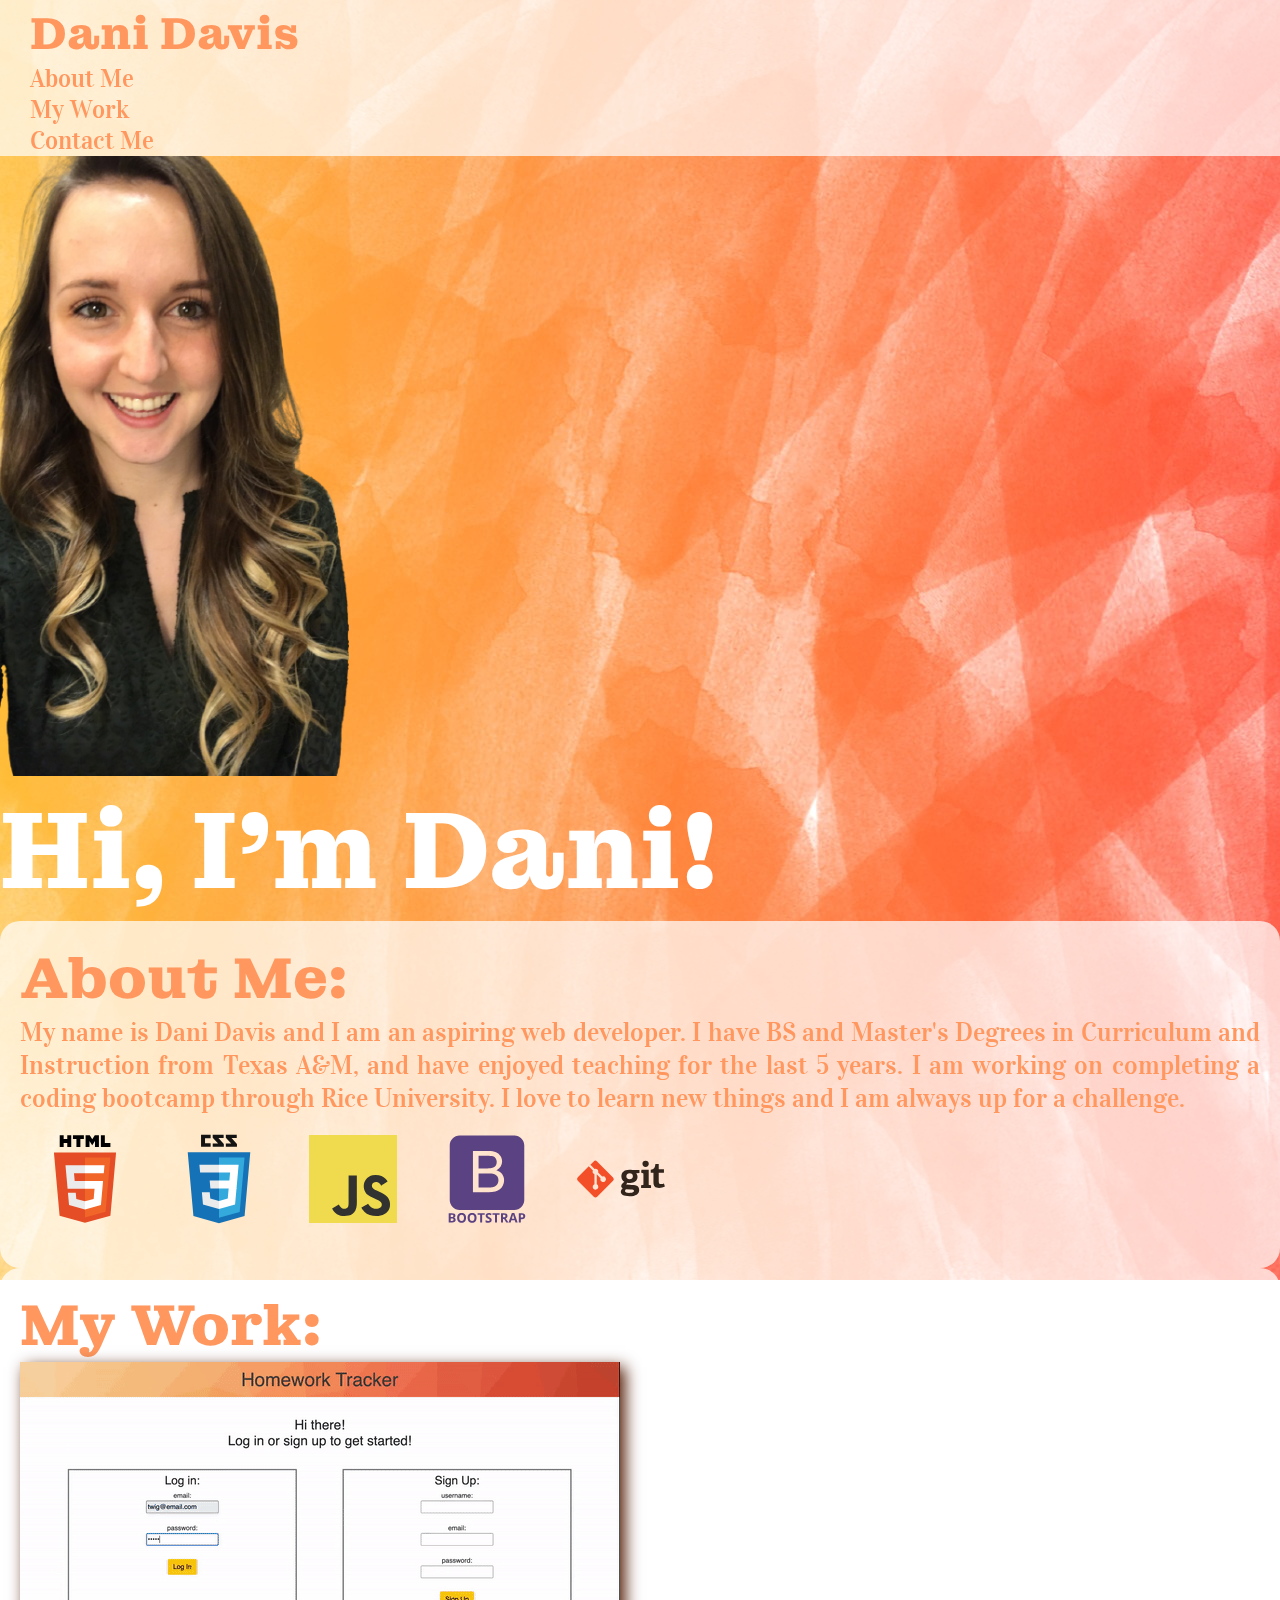
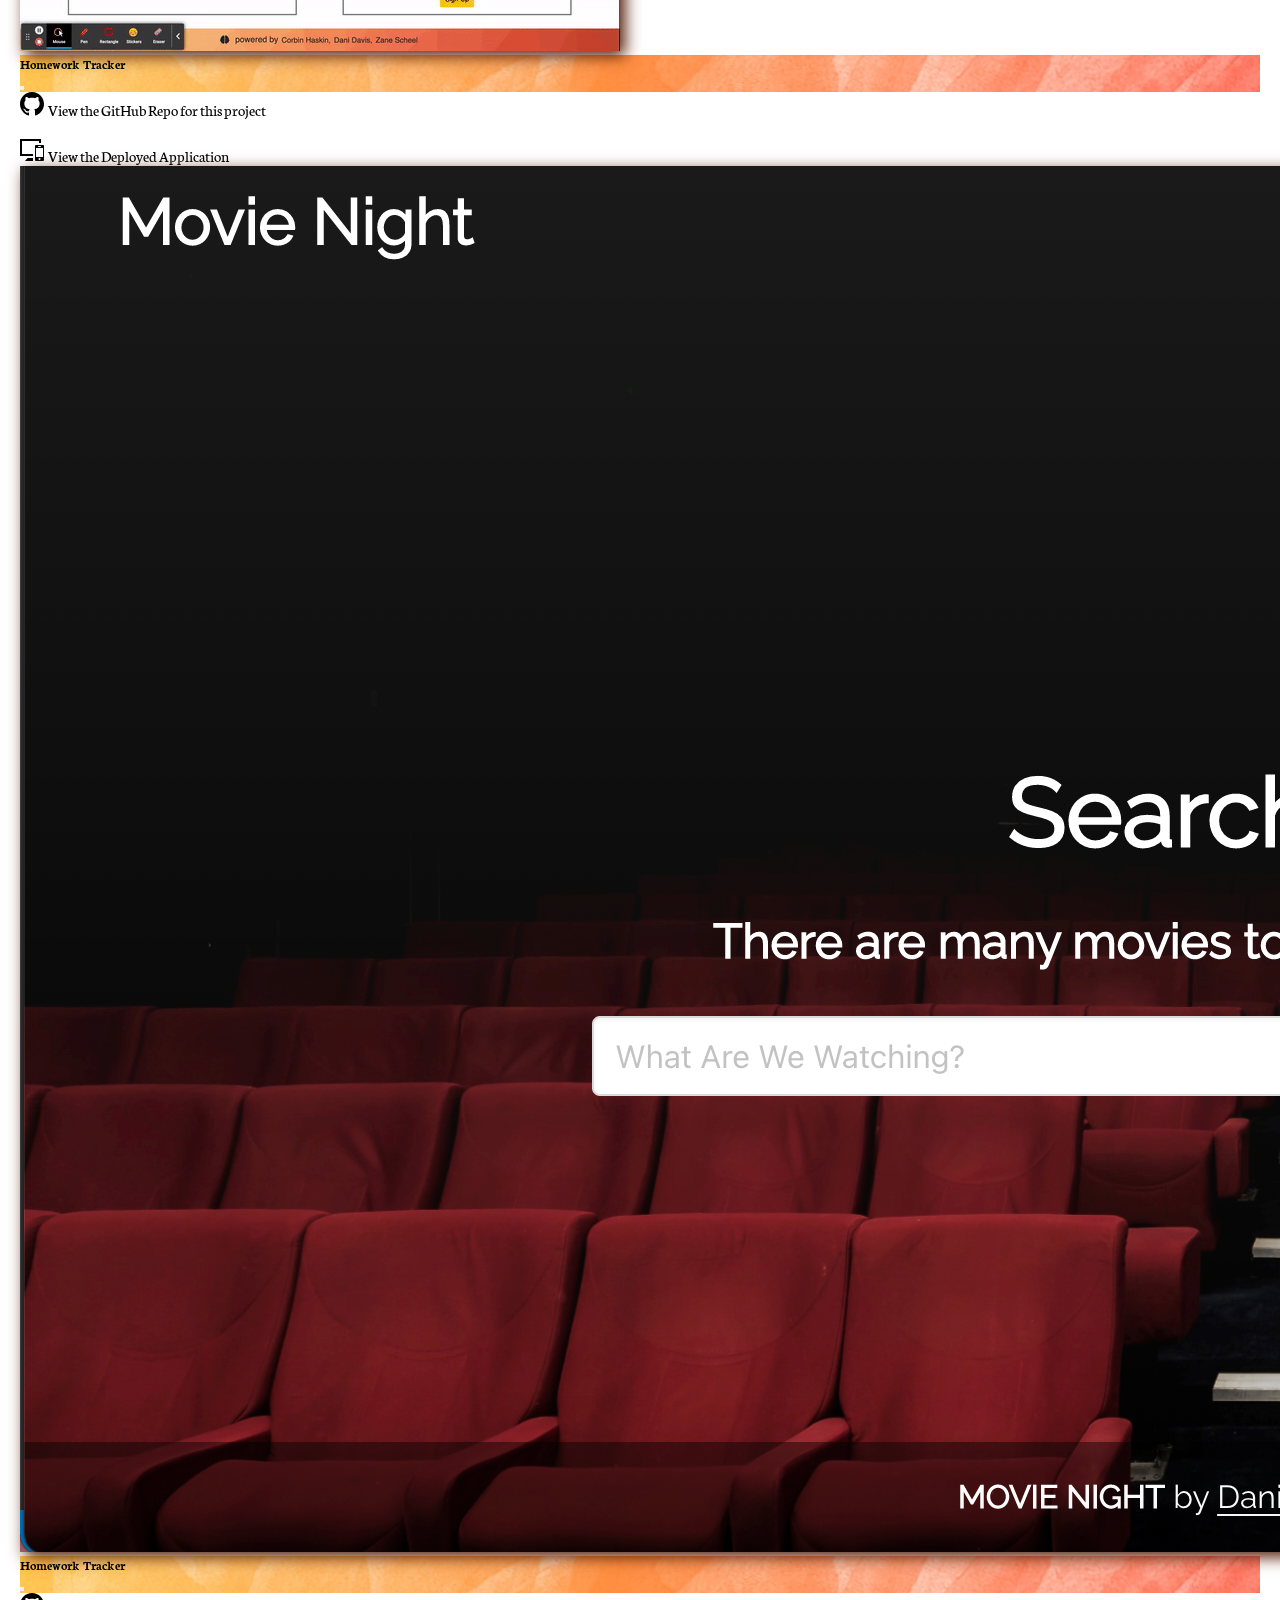
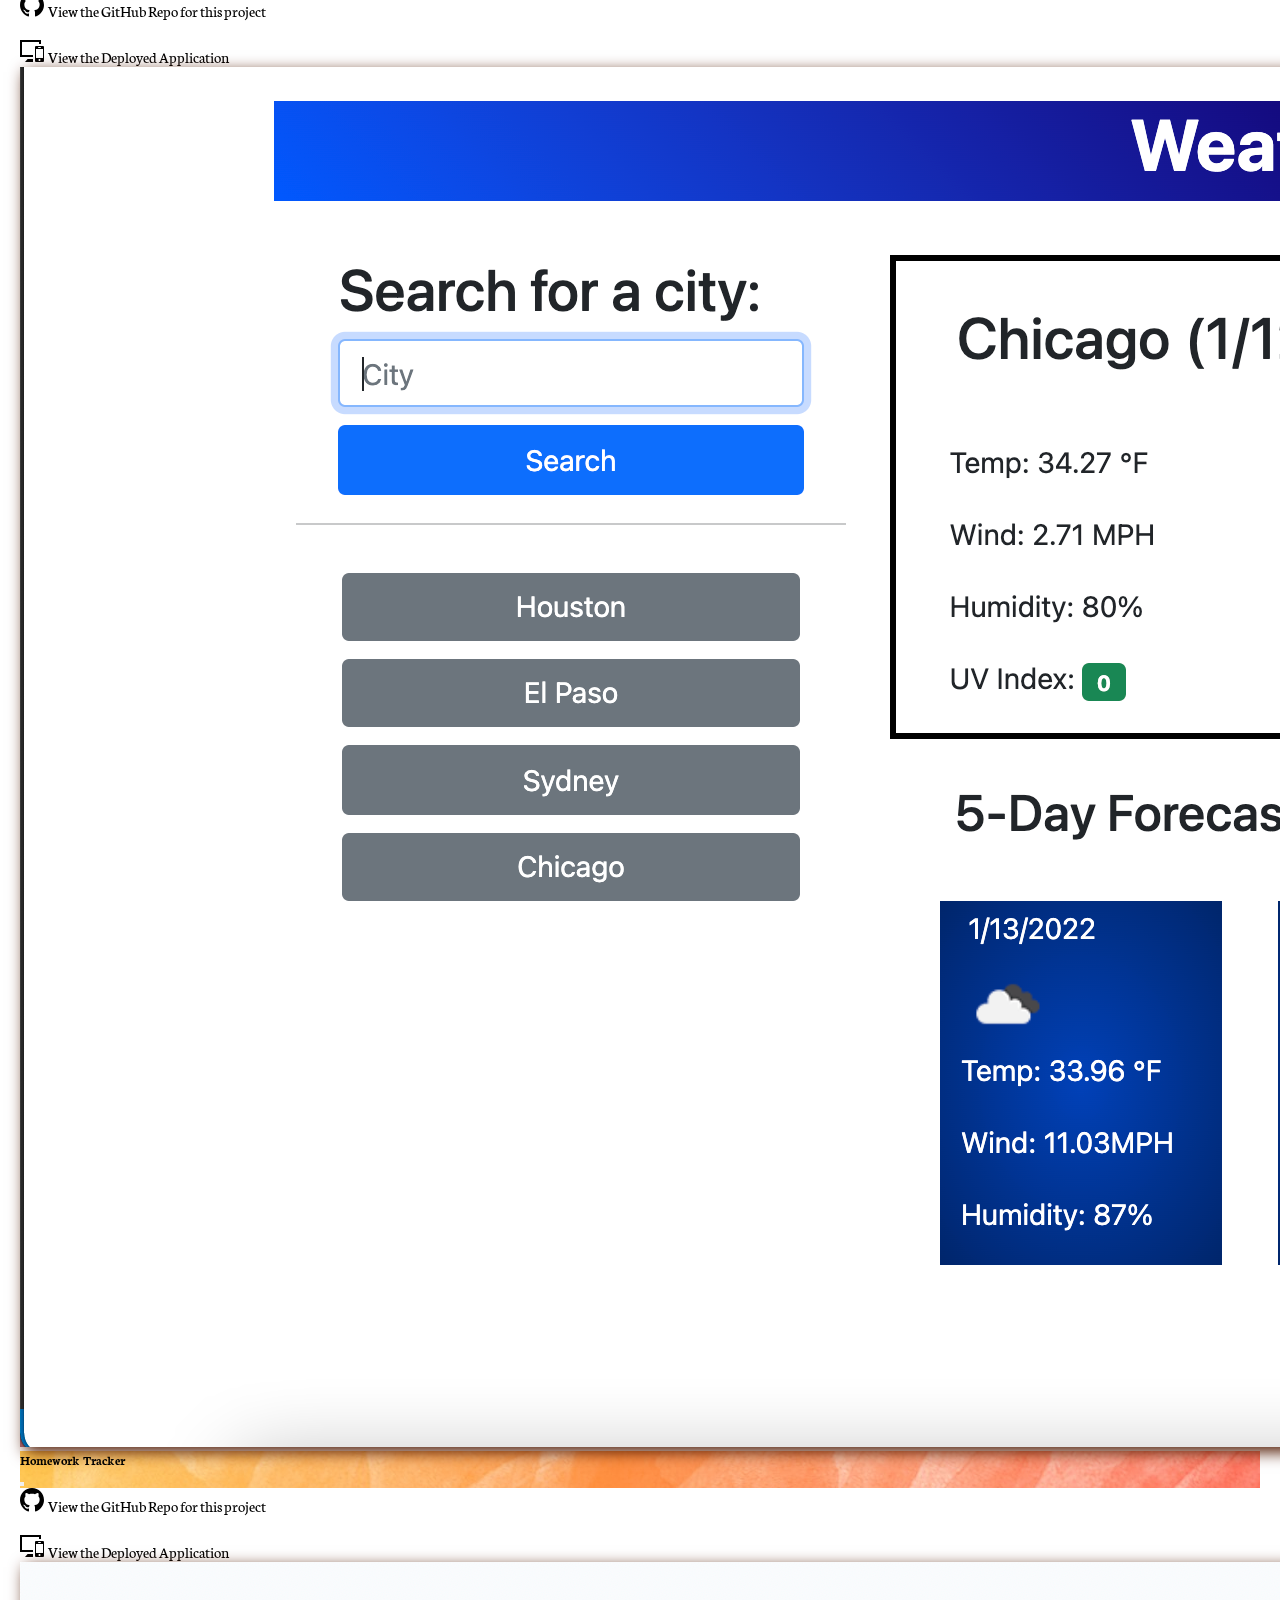
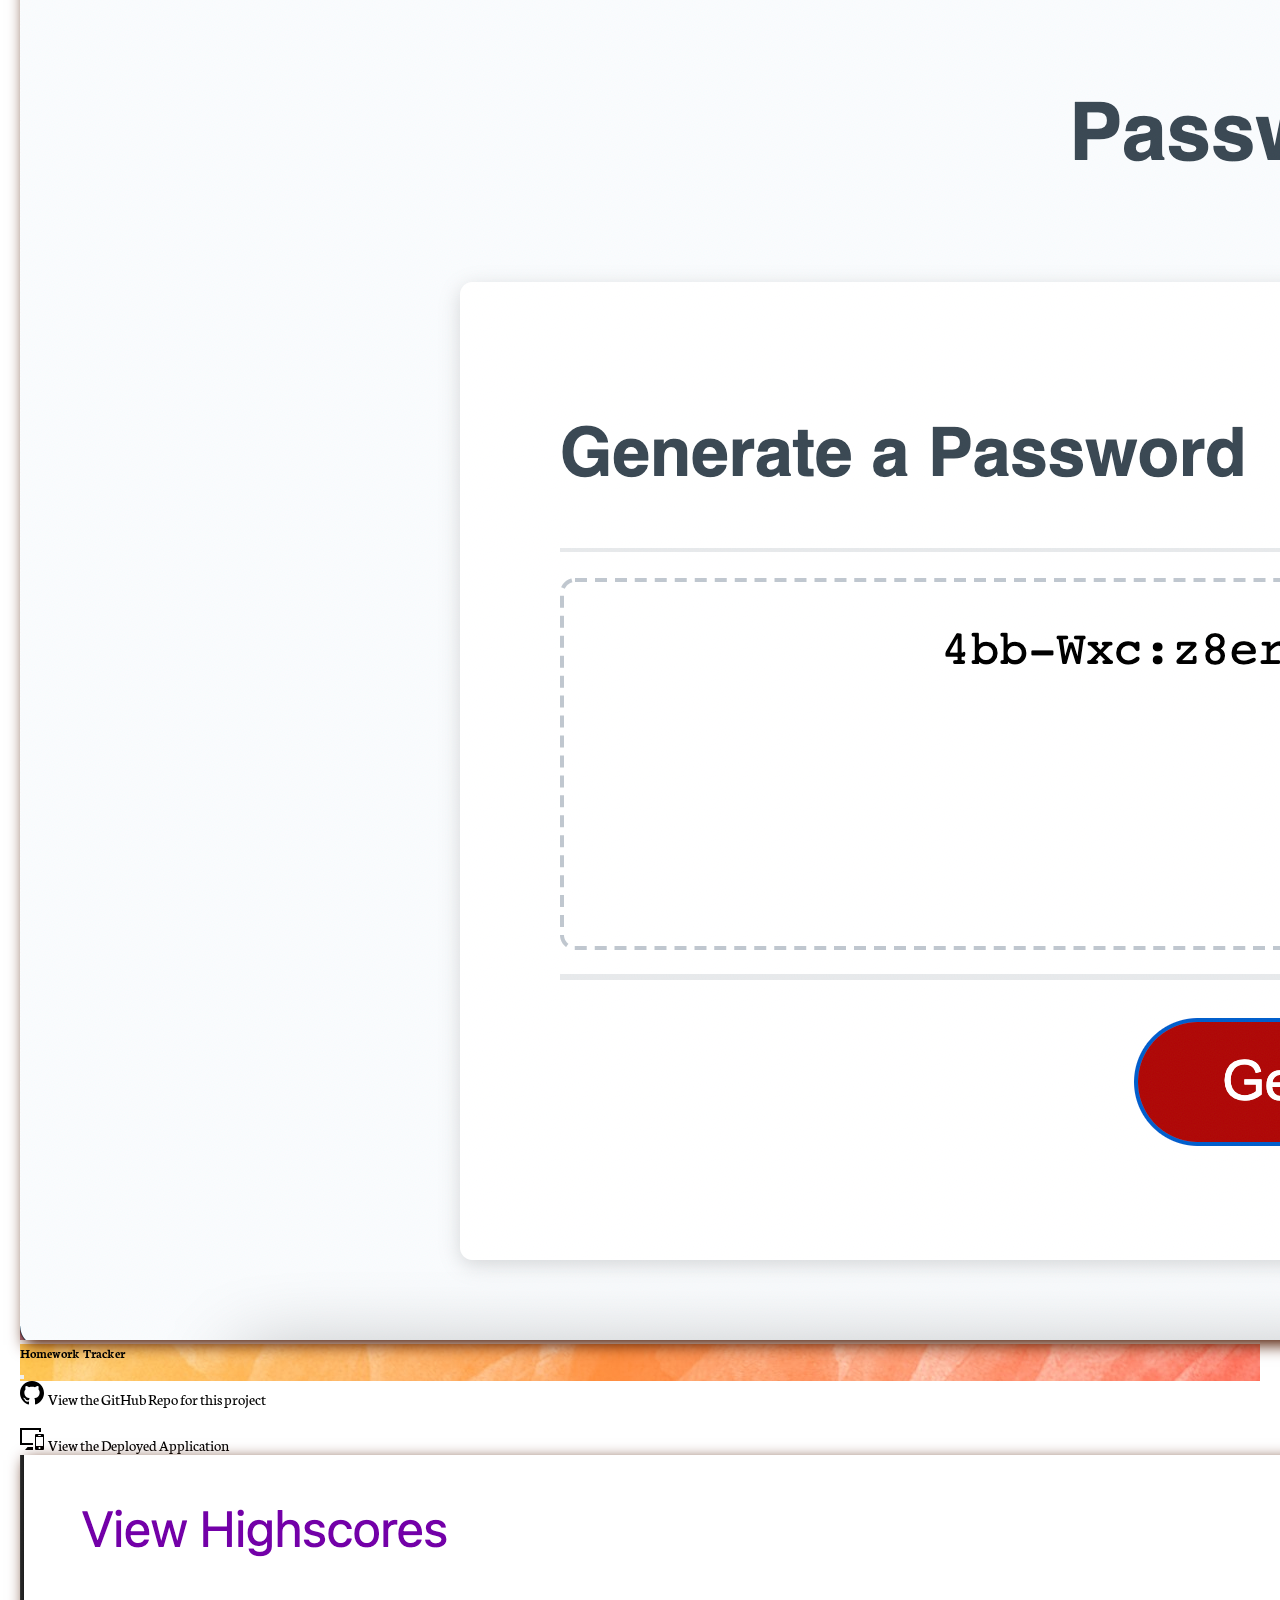
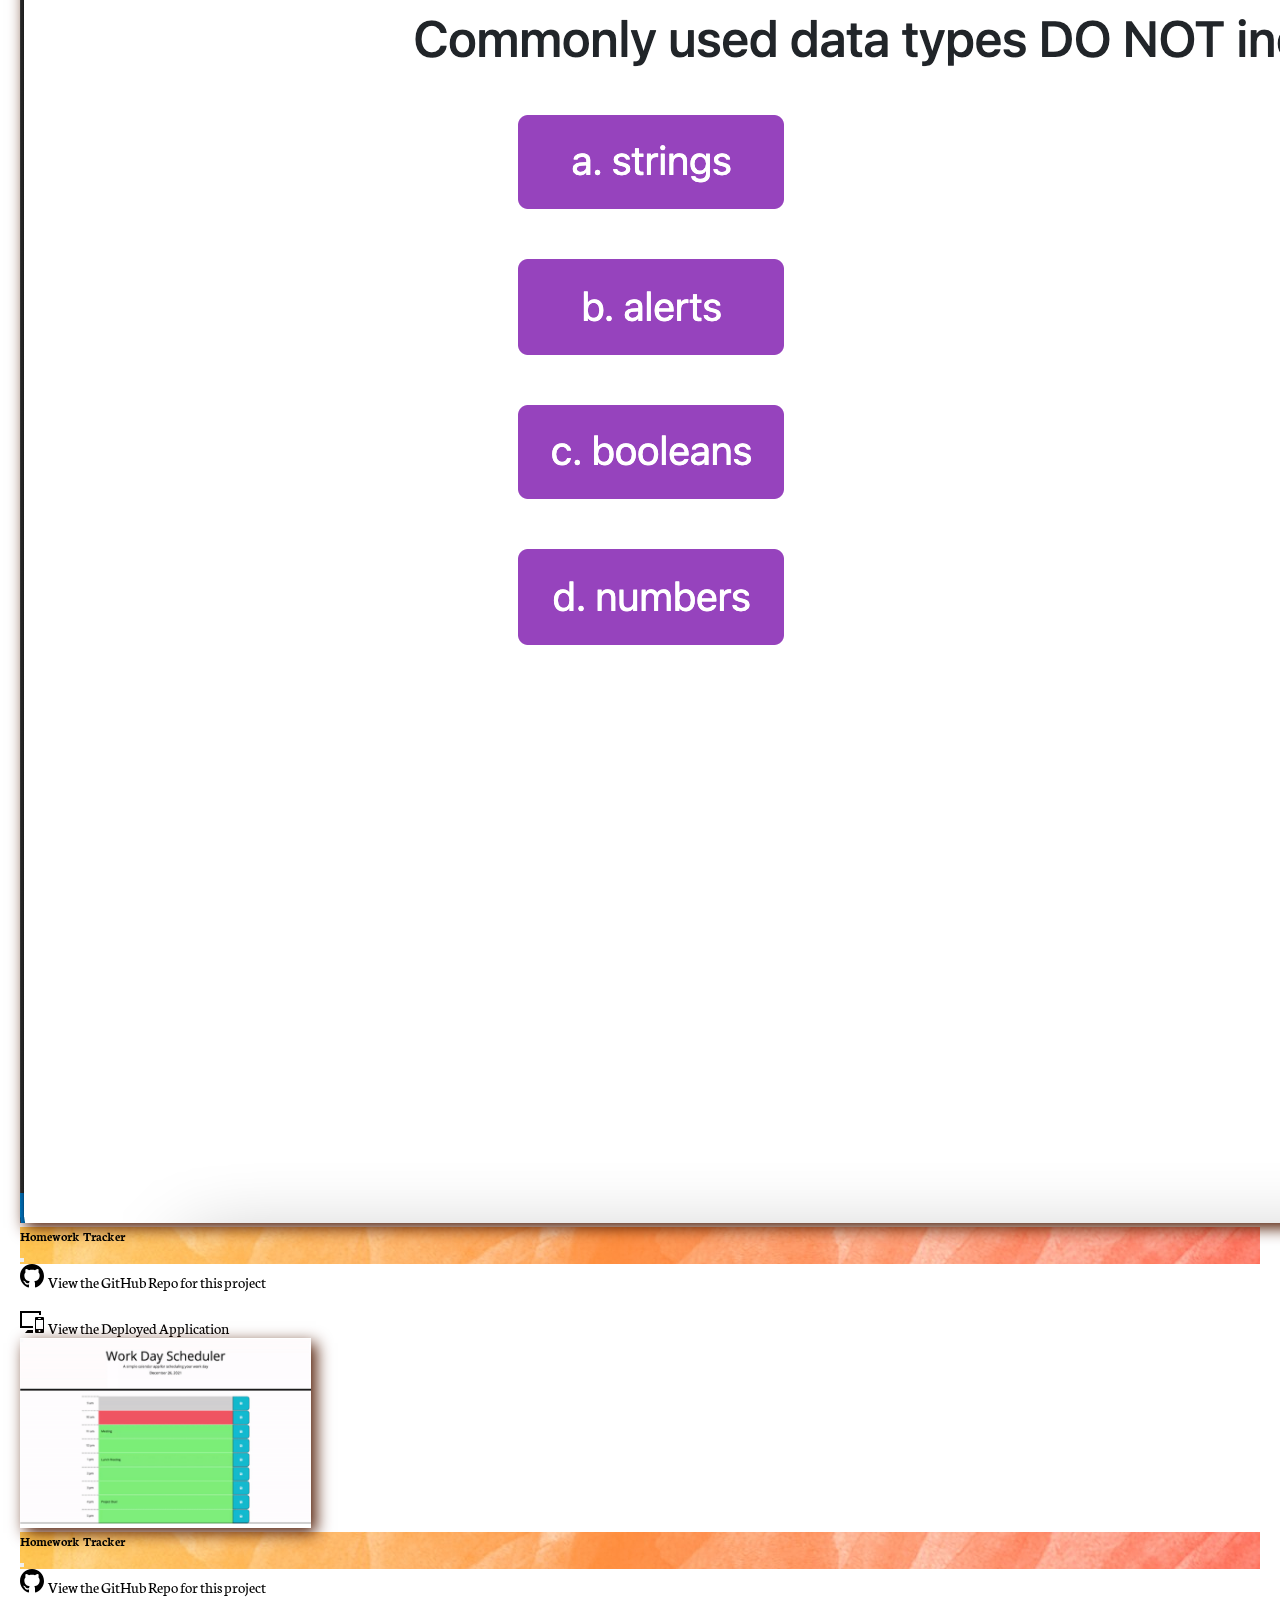
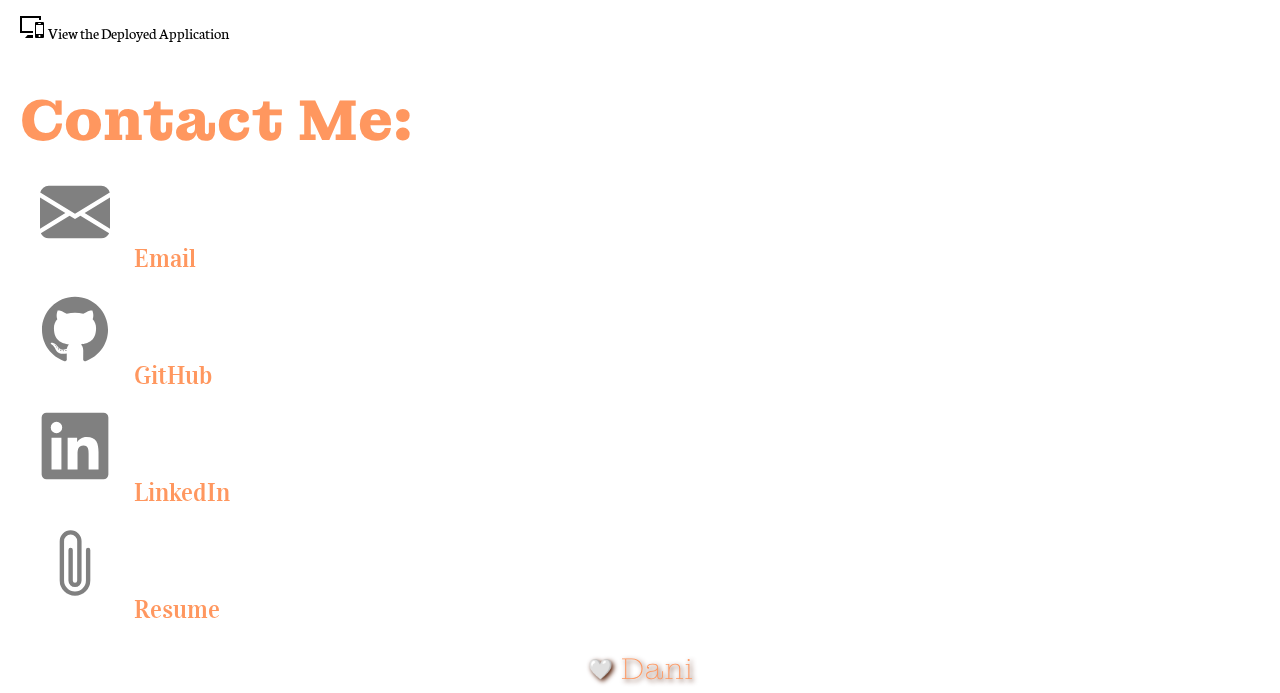
<file: index.html>
<!DOCTYPE html>
<html lang="en">

<head>
    <meta charset="UTF-8" />
    <meta name="viewport" content="width=device-width, initial-scale=1, minimum-scale=1" />
    <link rel="preconnect" href="https://fonts.googleapis.com">
    <link rel="preconnect" href="https://fonts.gstatic.com" crossorigin>
    <link
        href="https://fonts.googleapis.com/css2?family=Montagu+Slab:wght@500&family=Neuton:wght@300&family=Vidaloka&display=swap"
        rel="stylesheet">
    <link href="https://cdn.jsdelivr.net/npm/bootstrap@5.1.3/dist/css/bootstrap.min.css" rel="stylesheet"
        integrity="sha384-1BmE4kWBq78iYhFldvKuhfTAU6auU8tT94WrHftjDbrCEXSU1oBoqyl2QvZ6jIW3" crossorigin="anonymous">
    <link rel="stylesheet" href="./assets/css/new-styles.css">
    <title>Dani Davis</title>
</head>

<body>
    <img src="./assets/images/new-portfolio-bg.jpeg" alt="" class="bg" />

    <!--HEADER-->
    <header class="">
        <!--main page link-->
        <div class="navbar align-items-center" id="nav-bar">
            <h1 class="nav-item">
                <a href="./index.html" class="navbar-brand">Dani Davis</a>
            </h1>
            <!--page navigation links-->
            <nav>
                <ul class="nav justify-content-center">
                    <li class="nav-item">
                        <a href="#about-me-section" class="nav-link">About Me</a>
                    </li>
                    <li class="nav-item">
                        <a href="#my-work-section" class="nav-link">My Work</a>
                    </li>
                    <li class="nav-item">
                        <a href="#contact-me-section" class="nav-link">Contact Me</a>
                    </li>
                </ul>
            </nav>
        </div>
    </header>
    <!--end header and navigation-->


    <div class="container" id="intro-section">
        <div class="row justify-content-center">
            <div class="col-4 d-flex align-items-center justify-content-center" id="img-container">
                <img class="img-fluid" src="./assets/images/new-hero-img.png" alt="Dani's Photo" />
            </div>
            <div class="col-8 d-flex align-items-center justify-content-center" id="img-text">
                <h1>Hi, I'm Dani!</h1>
            </div>
        </div>
    </div>
    <div class="container" id="about-me-section">
        <div class="row justify-content-center about-me-row">
            <div class="col-11 mt-5">
                <div class="container">
                    <div class="row" id="about-me-content">
                        <h2 class="text-center">About Me:</h2>
                        <p class="col-12">
                            My name is Dani Davis and I am an aspiring web developer. I have BS and Master's Degrees in
                            Curriculum and Instruction from Texas A&M, and have enjoyed teaching for the last 5 years. I
                            am working on completing a coding bootcamp through Rice University. I love to learn new
                            things and I am always up for a challenge.
                        </p>

                        <div class="col-12 d-flex justify-content-center">

                            <svg viewBox="0 0 128 128">
                                <path fill="#E44D26"
                                    d="M27.854 116.354l-8.043-90.211h88.378l-8.051 90.197-36.192 10.033z"></path>
                                <path fill="#F16529" d="M64 118.704l29.244-8.108 6.881-77.076H64z"></path>
                                <path fill="#EBEBEB"
                                    d="M64 66.978H49.359l-1.01-11.331H64V44.583H36.257l.264 2.969 2.72 30.489H64zm0 28.733l-.049.013-12.321-3.328-.788-8.823H39.735l1.55 17.372 22.664 6.292.051-.015z">
                                </path>
                                <path
                                    d="M28.034 1.627h5.622v5.556H38.8V1.627h5.623v16.822H38.8v-5.633h-5.143v5.633h-5.623V1.627zm23.782 5.579h-4.95V1.627h15.525v5.579h-4.952v11.243h-5.623V7.206zm13.039-5.579h5.862l3.607 5.911 3.603-5.911h5.865v16.822h-5.601v-8.338l-3.867 5.981h-.098l-3.87-5.981v8.338h-5.502V1.627zm21.736 0h5.624v11.262h7.907v5.561H86.591V1.627z">
                                </path>
                                <path fill="#fff"
                                    d="M63.962 66.978v11.063h13.624L76.302 92.39l-12.34 3.331v11.51l22.682-6.286.166-1.87 2.6-29.127.27-2.97h-2.982zm0-22.395v11.064h26.725l.221-2.487.505-5.608.265-2.969z">
                                </path>
                            </svg>
                            <svg viewBox="0 0 128 128">
                                <path fill="#131313"
                                    d="M89.234 5.856H81.85l7.679 8.333v3.967H73.713v-4.645h7.678l-7.678-8.333V1.207h15.521v4.649zm-18.657 0h-7.384l7.679 8.333v3.967H55.055v-4.645h7.679l-7.679-8.333V1.207h15.522v4.649zm-18.474.19h-7.968v7.271h7.968v4.839H38.471V1.207h13.632v4.839z">
                                </path>
                                <path fill="#1572B6"
                                    d="M27.613 116.706l-8.097-90.813h88.967l-8.104 90.798-36.434 10.102-36.332-10.087z">
                                </path>
                                <path fill="#33A9DC" d="M64.001 119.072l29.439-8.162 6.926-77.591H64.001v85.753z">
                                </path>
                                <path fill="#fff"
                                    d="M64 66.22h14.738l1.019-11.405H64V43.677h27.929l-.267 2.988-2.737 30.692H64V66.22z">
                                </path>
                                <path fill="#EBEBEB"
                                    d="M64.067 95.146l-.049.014-12.404-3.35-.794-8.883H39.641l1.561 17.488 22.814 6.333.052-.015V95.146z">
                                </path>
                                <path fill="#fff"
                                    d="M77.792 76.886L76.45 91.802l-12.422 3.353v11.588l22.833-6.328.168-1.882 1.938-21.647H77.792z">
                                </path>
                                <path fill="#EBEBEB"
                                    d="M64.039 43.677v11.137H37.136l-.224-2.503-.507-5.646-.267-2.988h27.901zM64 66.221v11.138H51.753l-.223-2.503-.508-5.647-.267-2.988H64z">
                                </path>
                            </svg>
                            <svg viewBox="0 0 128 128">
                                <path fill="#F0DB4F" d="M1.408 1.408h125.184v125.185H1.408z"></path>
                                <path fill="#323330"
                                    d="M116.347 96.736c-.917-5.711-4.641-10.508-15.672-14.981-3.832-1.761-8.104-3.022-9.377-5.926-.452-1.69-.512-2.642-.226-3.665.821-3.32 4.784-4.355 7.925-3.403 2.023.678 3.938 2.237 5.093 4.724 5.402-3.498 5.391-3.475 9.163-5.879-1.381-2.141-2.118-3.129-3.022-4.045-3.249-3.629-7.676-5.498-14.756-5.355l-3.688.477c-3.534.893-6.902 2.748-8.877 5.235-5.926 6.724-4.236 18.492 2.975 23.335 7.104 5.332 17.54 6.545 18.873 11.531 1.297 6.104-4.486 8.08-10.234 7.378-4.236-.881-6.592-3.034-9.139-6.949-4.688 2.713-4.688 2.713-9.508 5.485 1.143 2.499 2.344 3.63 4.26 5.795 9.068 9.198 31.76 8.746 35.83-5.176.165-.478 1.261-3.666.38-8.581zM69.462 58.943H57.753l-.048 30.272c0 6.438.333 12.34-.714 14.149-1.713 3.558-6.152 3.117-8.175 2.427-2.059-1.012-3.106-2.451-4.319-4.485-.333-.584-.583-1.036-.667-1.071l-9.52 5.83c1.583 3.249 3.915 6.069 6.902 7.901 4.462 2.678 10.459 3.499 16.731 2.059 4.082-1.189 7.604-3.652 9.448-7.401 2.666-4.915 2.094-10.864 2.07-17.444.06-10.735.001-21.468.001-32.237z">
                                </path>
                            </svg>
                            <svg viewBox="0 0 128 128">
                                <path fill="#5B4282"
                                    d="M9.531 112.586h4.161c1.896 0 3.273.27 4.129.81.857.54 1.285 1.398 1.285 2.575 0 .799-.188 1.454-.563 1.966s-.874.82-1.496.924v.091c.848.189 1.459.543 1.834 1.061s.563 1.207.563 2.067c0 1.22-.44 2.171-1.322 2.854-.881.683-2.078 1.024-3.59 1.024H9.531v-13.372zm2.835 5.296h1.646c.768 0 1.325-.119 1.669-.356.345-.238.517-.631.517-1.18 0-.512-.187-.879-.562-1.102s-.968-.334-1.779-.334h-1.491v2.972zm0 2.25v3.485h1.848c.78 0 1.356-.149 1.729-.448s.558-.756.558-1.372c0-1.109-.793-1.665-2.378-1.665h-1.757zm21.886-.878c0 2.213-.549 3.915-1.646 5.104s-2.67 1.784-4.719 1.784-3.622-.595-4.719-1.784c-1.098-1.189-1.646-2.896-1.646-5.122s.55-3.925 1.651-5.099 2.678-1.761 4.733-1.761 3.626.592 4.715 1.774c1.087 1.183 1.631 2.885 1.631 5.104zm-9.758 0c0 1.494.283 2.619.851 3.375.567.756 1.414 1.134 2.542 1.134 2.262 0 3.393-1.503 3.393-4.509 0-3.012-1.125-4.518-3.375-4.518-1.128 0-1.979.379-2.552 1.139s-.859 1.885-.859 3.379zm24.667 0c0 2.213-.549 3.915-1.646 5.104s-2.67 1.784-4.719 1.784-3.622-.595-4.719-1.784c-1.098-1.189-1.646-2.896-1.646-5.122s.55-3.925 1.651-5.099 2.678-1.761 4.733-1.761 3.626.592 4.715 1.774c1.086 1.183 1.631 2.885 1.631 5.104zm-9.759 0c0 1.494.283 2.619.851 3.375.567.756 1.414 1.134 2.542 1.134 2.262 0 3.393-1.503 3.393-4.509 0-3.012-1.125-4.518-3.375-4.518-1.128 0-1.979.379-2.552 1.139s-.859 1.885-.859 3.379zm17.688 6.704h-2.835v-11.012h-3.631v-2.36h10.097v2.36H57.09v11.012zm13.581-3.713c0 1.208-.434 2.159-1.303 2.854-.869.695-2.078 1.043-3.626 1.043-1.427 0-2.689-.269-3.786-.805v-2.634c.902.402 1.666.686 2.291.851s1.196.247 1.715.247c.622 0 1.099-.119 1.431-.356.333-.238.499-.591.499-1.061 0-.262-.073-.495-.219-.7-.146-.204-.361-.401-.645-.59s-.861-.491-1.733-.905c-.817-.384-1.43-.753-1.838-1.107a4.158 4.158 0 01-.979-1.234c-.244-.47-.366-1.019-.366-1.646 0-1.183.401-2.113 1.203-2.79s1.91-1.015 3.325-1.015c.695 0 1.358.082 1.989.247.631.165 1.291.396 1.98.695l-.915 2.204c-.713-.292-1.303-.497-1.77-.613a5.69 5.69 0 00-1.376-.174c-.537 0-.948.125-1.235.375-.287.25-.43.576-.43.979 0 .25.058.468.174.654.116.186.3.366.553.54.253.174.852.486 1.797.938 1.25.598 2.107 1.197 2.57 1.797s.694 1.334.694 2.206zm7.583 3.713h-2.835v-11.012h-3.631v-2.36h10.097v2.36h-3.631v11.012zm8.524-5.131v5.131h-2.835v-13.372h3.896c1.817 0 3.161.331 4.033.992.872.662 1.308 1.667 1.308 3.014 0 .787-.216 1.486-.649 2.099s-1.046 1.093-1.838 1.44c2.012 3.006 3.323 4.948 3.933 5.826H91.48l-3.192-5.131h-1.51zm0-2.305h.915c.896 0 1.558-.149 1.985-.448s.64-.769.64-1.409c0-.634-.218-1.085-.654-1.354-.436-.268-1.111-.402-2.026-.402h-.86v3.613zm17.716 7.436l-.97-3.183h-4.875l-.97 3.183h-3.055l4.719-13.426h3.466l4.738 13.426h-3.053zm-1.647-5.561a1027.84 1027.84 0 01-1.514-4.893 13.862 13.862 0 01-.242-.896c-.201.78-.777 2.71-1.729 5.789h3.485zm15.622-3.64c0 1.439-.45 2.54-1.349 3.301-.899.763-2.178 1.144-3.837 1.144h-1.216v4.756h-2.835v-13.372h4.271c1.622 0 2.855.349 3.7 1.047.844.699 1.266 1.74 1.266 3.124zm-6.402 2.122H113c.872 0 1.524-.172 1.957-.517.433-.345.649-.846.649-1.504 0-.665-.182-1.156-.544-1.473-.363-.317-.932-.476-1.706-.476h-1.29v3.97zm-38.116-62.12c-1.983-.653-4.838-.759-8.565-.759H52v20h14.424c2.502 0 4.259-.249 5.271-.437 1.783-.318 3.274-.93 4.472-1.676 1.198-.744 2.183-1.869 2.955-3.293.771-1.424 1.158-3.087 1.158-4.951 0-2.184-.559-3.98-1.677-5.59-1.117-1.611-2.668-2.642-4.652-3.294zm-2.056-8.612c1.97-.586 3.455-1.646 4.452-3.003.999-1.357 1.498-3.103 1.498-5.154 0-1.943-.466-3.675-1.398-5.154-.932-1.478-2.263-2.481-3.992-3.027-1.732-.544-4.7-.809-8.906-.809H52v18h12.507c3.435 0 5.897-.399 7.388-.853zM117 16.126C117 8.324 110.675 2 102.873 2H25.127C17.325 2 11 8.324 11 16.126v77.748C11 101.676 17.325 108 25.127 108h77.746c7.802 0 14.127-6.324 14.127-14.126V16.126zM86.57 73.27c-1.157 2.356-2.589 4.173-4.292 5.451-1.704 1.277-3.841 2.446-6.41 3.098A38.022 38.022 0 0166.424 83H44V24h22.065c4.473 0 8.059.62 10.761 1.804 2.703 1.185 4.818 3.021 6.351 5.483 1.53 2.463 2.296 5.046 2.296 7.735 0 2.502-.68 4.861-2.036 7.071-1.358 2.21-3.408 3.995-6.15 5.352 3.54 1.038 6.263 2.811 8.166 5.313 1.903 2.503 2.855 5.458 2.855 8.866-.001 2.742-.579 5.291-1.738 7.646z">
                                </path>
                            </svg>
                            <svg viewBox="0 0 128 128">
                                <path fill="#31251C"
                                    d="M76.397 55.676c-2.737 0-4.775 1.344-4.775 4.579 0 2.437 1.343 4.129 4.628 4.129 2.784 0 4.676-1.641 4.676-4.23 0-2.934-1.693-4.478-4.529-4.478zm-5.471 22.84c-.648.795-1.294 1.64-1.294 2.637 0 1.989 2.536 2.587 6.021 2.587 2.885 0 6.816-.202 6.816-2.885 0-1.595-1.892-1.693-4.281-1.843l-7.262-.496zm14.725-22.69c.895 1.145 1.842 2.737 1.842 5.026 0 5.522-4.329 8.756-10.597 8.756-1.594 0-3.037-.198-3.932-.447l-1.642 2.637 4.875.297c8.608.549 13.682.798 13.682 7.413 0 5.723-5.024 8.955-13.682 8.955-9.006 0-12.438-2.289-12.438-6.218 0-2.24.996-3.431 2.737-5.076-1.643-.694-2.189-1.937-2.189-3.281 0-1.095.547-2.09 1.443-3.036.896-.944 1.891-1.891 3.084-2.985-2.438-1.194-4.278-3.781-4.278-7.464 0-5.721 3.781-9.65 11.393-9.65 2.14 0 3.435.197 4.578.498h9.703v4.228l-4.579.347zm13.332-9.04c-2.837 0-4.479-1.643-4.479-4.48 0-2.833 1.642-4.377 4.479-4.377 2.886 0 4.527 1.543 4.527 4.377.001 2.837-1.641 4.48-4.527 4.48zm-6.42 29.9v-3.929l2.539-.348c.696-.1.795-.249.795-.997V56.785c0-.546-.148-.896-.647-1.044l-2.687-.946.547-4.028h10.301v20.646c0 .798.048.896.796.997l2.538.348v3.929H92.563v-.001zm33.857-1.93c-2.141 1.043-5.274 1.99-8.112 1.99-5.92 0-8.158-2.386-8.158-8.011V55.7c0-.297 0-.497-.399-.497h-3.482v-4.428c4.38-.499 6.12-2.688 6.667-8.111h4.728v7.067c0 .347 0 .498.398.498h7.015v4.975h-7.413v11.89c0 2.935.697 4.079 3.383 4.079 1.395 0 2.836-.347 4.03-.795l1.343 4.378z">
                                </path>
                                <path fill="#F34F29"
                                    d="M52.7 61.7L29.951 38.952a3.355 3.355 0 00-4.744 0l-4.724 4.724 5.991 5.992a3.983 3.983 0 014.1.956 3.988 3.988 0 01.947 4.125l5.775 5.775a3.988 3.988 0 014.125 6.593 3.992 3.992 0 01-6.516-4.342l-5.386-5.386-.001 14.174a3.992 3.992 0 011.056 6.401 3.993 3.993 0 11-4.339-6.518V57.141a3.99 3.99 0 01-2.167-5.236l-5.906-5.908L2.563 61.595a3.356 3.356 0 000 4.747L25.312 89.09a3.357 3.357 0 004.746 0L52.7 66.446a3.355 3.355 0 000-4.746z">
                                </path>
                                <path fill="none" d="M1.58 37.928h124.84v52.143H1.58z"></path>
                            </svg>
                        </div>

                    </div>
                </div>
            </div>
        </div>
    </div>
    <div class="container mt-5" id="my-work-section">
        <div class="row justify-content-center my-work-row">
            <div class="col-11 mt-5">
                <div id="my-work-content">
                    <h2 class="text-center">My Work:</h2>
                    <div class="container">
                        <div class="row justify-content-center m-5 my-work-img-container">
                            <div class="col-7 d-flex justify-content-center my-work-img">
                                <a data-bs-toggle="modal" data-bs-target="#homeworkTrackerModal">
                                    <img class="img-fluid rounded-3" src="./assets/images/homework-tracker.gif" />
                                </a>
                            </div>
                            <div class="modal fade" id="homeworkTrackerModal" tabindex="-1" aria-hidden="true">
                                <div class="modal-dialog modal-dialog-centered">
                                    <div class="modal-content">
                                        <div class="modal-header">
                                            <h5 class="modal-title" id="exampleModalLabel">Homework Tracker</h5>
                                            <button type="button" class="btn-close" data-bs-dismiss="modal"
                                                aria-label="Close"></button>
                                        </div>
                                        <div class="modal-body p-4">
                                            <svg class="m-2" xmlns="http://www.w3.org/2000/svg" width="24" height="24"
                                                viewBox="0 0 24 24">
                                                <path
                                                    d="M12 0c-6.626 0-12 5.373-12 12 0 5.302 3.438 9.8 8.207 11.387.599.111.793-.261.793-.577v-2.234c-3.338.726-4.033-1.416-4.033-1.416-.546-1.387-1.333-1.756-1.333-1.756-1.089-.745.083-.729.083-.729 1.205.084 1.839 1.237 1.839 1.237 1.07 1.834 2.807 1.304 3.492.997.107-.775.418-1.305.762-1.604-2.665-.305-5.467-1.334-5.467-5.931 0-1.311.469-2.381 1.236-3.221-.124-.303-.535-1.524.117-3.176 0 0 1.008-.322 3.301 1.23.957-.266 1.983-.399 3.003-.404 1.02.005 2.047.138 3.006.404 2.291-1.552 3.297-1.23 3.297-1.23.653 1.653.242 2.874.118 3.176.77.84 1.235 1.911 1.235 3.221 0 4.609-2.807 5.624-5.479 5.921.43.372.823 1.102.823 2.222v3.293c0 .319.192.694.801.576 4.765-1.589 8.199-6.086 8.199-11.386 0-6.627-5.373-12-12-12z" />
                                            </svg>
                                            <a href="https://github.com/DaniDelia253/homework-tracker"
                                                target="_blank">View the GitHub Repo for this project</a>
                                            <br>
                                            <br>
                                            <svg class="m-2" width="24" height="24" xmlns="http://www.w3.org/2000/svg"
                                                fill-rule="evenodd" clip-rule="evenodd">
                                                <path
                                                    d="M24 8.2c0-.318-.126-.623-.351-.849-.226-.225-.531-.351-.849-.351h-6.6c-.318 0-.623.126-.849.351-.225.226-.351.531-.351.849v13.6c0 .318.126.623.351.849.226.225.531.351.849.351h6.6c.318 0 .623-.126.849-.351.225-.226.351-.531.351-.849v-13.6zm-11 14.8h-8l2.599-3h5.401v3zm6.5-1c-.553 0-1-.448-1-1s.447-1 1-1c.552 0 .999.448.999 1s-.447 1-.999 1zm3.5-3v-9.024h-7v9.024h7zm-2-14h-2v-2h-17v13h11v2h-13v-17h21v4zm-.5 4c.276 0 .5-.224.5-.5s-.224-.5-.5-.5h-2c-.276 0-.5.224-.5.5s.224.5.5.5h2z" />
                                            </svg>
                                            <a href="https://quiet-island-37482.herokuapp.com/login"
                                                target="_blank">View the Deployed Application</a>
                                        </div>

                                    </div>
                                </div>
                            </div>
                        </div>
                        <div class="row justify-content-center m-5 my-work-img-container">
                            <div class="col-7 d-flex justify-content-center my-work-img">
                                <a data-bs-toggle="modal" data-bs-target="#movieNightModal">
                                    <img class="img-fluid rounded-3" src="./assets/images/screenshot-movie-night.png" />
                                </a>
                            </div>
                            <div class="modal fade" id="movieNightModal" tabindex="-1" aria-hidden="true">
                                <div class="modal-dialog modal-dialog-centered">
                                    <div class="modal-content">
                                        <div class="modal-header">
                                            <h5 class="modal-title" id="exampleModalLabel">Homework Tracker</h5>
                                            <button type="button" class="btn-close" data-bs-dismiss="modal"
                                                aria-label="Close"></button>
                                        </div>
                                        <div class="modal-body p-4">
                                            <svg class="m-2" xmlns="http://www.w3.org/2000/svg" width="24" height="24"
                                                viewBox="0 0 24 24">
                                                <path
                                                    d="M12 0c-6.626 0-12 5.373-12 12 0 5.302 3.438 9.8 8.207 11.387.599.111.793-.261.793-.577v-2.234c-3.338.726-4.033-1.416-4.033-1.416-.546-1.387-1.333-1.756-1.333-1.756-1.089-.745.083-.729.083-.729 1.205.084 1.839 1.237 1.839 1.237 1.07 1.834 2.807 1.304 3.492.997.107-.775.418-1.305.762-1.604-2.665-.305-5.467-1.334-5.467-5.931 0-1.311.469-2.381 1.236-3.221-.124-.303-.535-1.524.117-3.176 0 0 1.008-.322 3.301 1.23.957-.266 1.983-.399 3.003-.404 1.02.005 2.047.138 3.006.404 2.291-1.552 3.297-1.23 3.297-1.23.653 1.653.242 2.874.118 3.176.77.84 1.235 1.911 1.235 3.221 0 4.609-2.807 5.624-5.479 5.921.43.372.823 1.102.823 2.222v3.293c0 .319.192.694.801.576 4.765-1.589 8.199-6.086 8.199-11.386 0-6.627-5.373-12-12-12z" />
                                            </svg>
                                            <a href="https://github.com/DaniDelia253/movie-night" target="_blank">View
                                                the GitHub Repo for this project</a>
                                            <br>
                                            <br>
                                            <svg class="m-2" width="24" height="24" xmlns="http://www.w3.org/2000/svg"
                                                fill-rule="evenodd" clip-rule="evenodd">
                                                <path
                                                    d="M24 8.2c0-.318-.126-.623-.351-.849-.226-.225-.531-.351-.849-.351h-6.6c-.318 0-.623.126-.849.351-.225.226-.351.531-.351.849v13.6c0 .318.126.623.351.849.226.225.531.351.849.351h6.6c.318 0 .623-.126.849-.351.225-.226.351-.531.351-.849v-13.6zm-11 14.8h-8l2.599-3h5.401v3zm6.5-1c-.553 0-1-.448-1-1s.447-1 1-1c.552 0 .999.448.999 1s-.447 1-.999 1zm3.5-3v-9.024h-7v9.024h7zm-2-14h-2v-2h-17v13h11v2h-13v-17h21v4zm-.5 4c.276 0 .5-.224.5-.5s-.224-.5-.5-.5h-2c-.276 0-.5.224-.5.5s.224.5.5.5h2z" />
                                            </svg>
                                            <a href="https://jaime-gg.github.io/project1/" target="_blank">View the
                                                Deployed Application</a>
                                        </div>

                                    </div>
                                </div>
                            </div>
                        </div>
                        <div class="row justify-content-around m-5 my-work-img-container">
                            <div class="col-5 d-flex justify-content-center my-work-img">
                                <a data-bs-toggle="modal" data-bs-target="#weatherDashboardModal">
                                    <img class="img-fluid rounded-3"
                                        src="./assets/images/screenshot-weather-dashboard.png" />
                                </a>
                            </div>
                            <div class="modal fade" id="weatherDashboardModal" tabindex="-1" aria-hidden="true">
                                <div class="modal-dialog modal-dialog-centered">
                                    <div class="modal-content">
                                        <div class="modal-header">
                                            <h5 class="modal-title" id="exampleModalLabel">Homework Tracker</h5>
                                            <button type="button" class="btn-close" data-bs-dismiss="modal"
                                                aria-label="Close"></button>
                                        </div>
                                        <div class="modal-body p-4">
                                            <svg class="m-2" xmlns="http://www.w3.org/2000/svg" width="24" height="24"
                                                viewBox="0 0 24 24">
                                                <path
                                                    d="M12 0c-6.626 0-12 5.373-12 12 0 5.302 3.438 9.8 8.207 11.387.599.111.793-.261.793-.577v-2.234c-3.338.726-4.033-1.416-4.033-1.416-.546-1.387-1.333-1.756-1.333-1.756-1.089-.745.083-.729.083-.729 1.205.084 1.839 1.237 1.839 1.237 1.07 1.834 2.807 1.304 3.492.997.107-.775.418-1.305.762-1.604-2.665-.305-5.467-1.334-5.467-5.931 0-1.311.469-2.381 1.236-3.221-.124-.303-.535-1.524.117-3.176 0 0 1.008-.322 3.301 1.23.957-.266 1.983-.399 3.003-.404 1.02.005 2.047.138 3.006.404 2.291-1.552 3.297-1.23 3.297-1.23.653 1.653.242 2.874.118 3.176.77.84 1.235 1.911 1.235 3.221 0 4.609-2.807 5.624-5.479 5.921.43.372.823 1.102.823 2.222v3.293c0 .319.192.694.801.576 4.765-1.589 8.199-6.086 8.199-11.386 0-6.627-5.373-12-12-12z" />
                                            </svg>
                                            <a href="https://github.com/DaniDelia253/weather-dashboard"
                                                target="_blank">View the GitHub Repo for this project</a>
                                            <br>
                                            <br>
                                            <svg class="m-2" width="24" height="24" xmlns="http://www.w3.org/2000/svg"
                                                fill-rule="evenodd" clip-rule="evenodd">
                                                <path
                                                    d="M24 8.2c0-.318-.126-.623-.351-.849-.226-.225-.531-.351-.849-.351h-6.6c-.318 0-.623.126-.849.351-.225.226-.351.531-.351.849v13.6c0 .318.126.623.351.849.226.225.531.351.849.351h6.6c.318 0 .623-.126.849-.351.225-.226.351-.531.351-.849v-13.6zm-11 14.8h-8l2.599-3h5.401v3zm6.5-1c-.553 0-1-.448-1-1s.447-1 1-1c.552 0 .999.448.999 1s-.447 1-.999 1zm3.5-3v-9.024h-7v9.024h7zm-2-14h-2v-2h-17v13h11v2h-13v-17h21v4zm-.5 4c.276 0 .5-.224.5-.5s-.224-.5-.5-.5h-2c-.276 0-.5.224-.5.5s.224.5.5.5h2z" />
                                            </svg>
                                            <a href="https://danidelia253.github.io/weather-dashboard/"
                                                target="_blank">View the Deployed Application</a>
                                        </div>
                                    </div>
                                </div>
                            </div>
                            <div class="col-5 d-flex justify-content-center my-work-img">
                                <a data-bs-toggle="modal" data-bs-target="#passwordGeneratorModal">
                                    <img class="img-fluid rounded-3"
                                        src="./assets/images/screenshot-password-generator.png" />
                                </a>
                            </div>
                            <div class="modal fade" id="passwordGeneratorModal" tabindex="-1" aria-hidden="true">
                                <div class="modal-dialog modal-dialog-centered">
                                    <div class="modal-content">
                                        <div class="modal-header">
                                            <h5 class="modal-title" id="exampleModalLabel">Homework Tracker</h5>
                                            <button type="button" class="btn-close" data-bs-dismiss="modal"
                                                aria-label="Close"></button>
                                        </div>
                                        <div class="modal-body p-4">
                                            <svg class="m-2" xmlns="http://www.w3.org/2000/svg" width="24" height="24"
                                                viewBox="0 0 24 24">
                                                <path
                                                    d="M12 0c-6.626 0-12 5.373-12 12 0 5.302 3.438 9.8 8.207 11.387.599.111.793-.261.793-.577v-2.234c-3.338.726-4.033-1.416-4.033-1.416-.546-1.387-1.333-1.756-1.333-1.756-1.089-.745.083-.729.083-.729 1.205.084 1.839 1.237 1.839 1.237 1.07 1.834 2.807 1.304 3.492.997.107-.775.418-1.305.762-1.604-2.665-.305-5.467-1.334-5.467-5.931 0-1.311.469-2.381 1.236-3.221-.124-.303-.535-1.524.117-3.176 0 0 1.008-.322 3.301 1.23.957-.266 1.983-.399 3.003-.404 1.02.005 2.047.138 3.006.404 2.291-1.552 3.297-1.23 3.297-1.23.653 1.653.242 2.874.118 3.176.77.84 1.235 1.911 1.235 3.221 0 4.609-2.807 5.624-5.479 5.921.43.372.823 1.102.823 2.222v3.293c0 .319.192.694.801.576 4.765-1.589 8.199-6.086 8.199-11.386 0-6.627-5.373-12-12-12z" />
                                            </svg>
                                            <a href="https://github.com/DaniDelia253/random-password-generator"
                                                target="_blank">View the GitHub Repo for this project</a>
                                            <br>
                                            <br>
                                            <svg class="m-2" width="24" height="24" xmlns="http://www.w3.org/2000/svg"
                                                fill-rule="evenodd" clip-rule="evenodd">
                                                <path
                                                    d="M24 8.2c0-.318-.126-.623-.351-.849-.226-.225-.531-.351-.849-.351h-6.6c-.318 0-.623.126-.849.351-.225.226-.351.531-.351.849v13.6c0 .318.126.623.351.849.226.225.531.351.849.351h6.6c.318 0 .623-.126.849-.351.225-.226.351-.531.351-.849v-13.6zm-11 14.8h-8l2.599-3h5.401v3zm6.5-1c-.553 0-1-.448-1-1s.447-1 1-1c.552 0 .999.448.999 1s-.447 1-.999 1zm3.5-3v-9.024h-7v9.024h7zm-2-14h-2v-2h-17v13h11v2h-13v-17h21v4zm-.5 4c.276 0 .5-.224.5-.5s-.224-.5-.5-.5h-2c-.276 0-.5.224-.5.5s.224.5.5.5h2z" />
                                            </svg>
                                            <a href="https://danidelia253.github.io/random-password-generator/"
                                                target="_blank">View the Deployed Application</a>
                                        </div>
                                    </div>
                                </div>
                            </div>
                        </div>
                        <div class="row justify-content-around m-5 my-work-img-container">
                            <div class="col-5 d-flex justify-content-center my-work-img">
                                <a data-bs-toggle="modal" data-bs-target="#codeQuizModal">
                                    <img class="img-fluid rounded-3" src="./assets/images/screenshot-code-quiz.png" />
                                </a>
                            </div>
                            <div class="modal fade" id="codeQuizModal" tabindex="-1" aria-hidden="true">
                                <div class="modal-dialog modal-dialog-centered">
                                    <div class="modal-content">
                                        <div class="modal-header">
                                            <h5 class="modal-title" id="exampleModalLabel">Homework Tracker</h5>
                                            <button type="button" class="btn-close" data-bs-dismiss="modal"
                                                aria-label="Close"></button>
                                        </div>
                                        <div class="modal-body p-4">
                                            <svg class="m-2" xmlns="http://www.w3.org/2000/svg" width="24" height="24"
                                                viewBox="0 0 24 24">
                                                <path
                                                    d="M12 0c-6.626 0-12 5.373-12 12 0 5.302 3.438 9.8 8.207 11.387.599.111.793-.261.793-.577v-2.234c-3.338.726-4.033-1.416-4.033-1.416-.546-1.387-1.333-1.756-1.333-1.756-1.089-.745.083-.729.083-.729 1.205.084 1.839 1.237 1.839 1.237 1.07 1.834 2.807 1.304 3.492.997.107-.775.418-1.305.762-1.604-2.665-.305-5.467-1.334-5.467-5.931 0-1.311.469-2.381 1.236-3.221-.124-.303-.535-1.524.117-3.176 0 0 1.008-.322 3.301 1.23.957-.266 1.983-.399 3.003-.404 1.02.005 2.047.138 3.006.404 2.291-1.552 3.297-1.23 3.297-1.23.653 1.653.242 2.874.118 3.176.77.84 1.235 1.911 1.235 3.221 0 4.609-2.807 5.624-5.479 5.921.43.372.823 1.102.823 2.222v3.293c0 .319.192.694.801.576 4.765-1.589 8.199-6.086 8.199-11.386 0-6.627-5.373-12-12-12z" />
                                            </svg>
                                            <a href="https://github.com/DaniDelia253/code-quiz" target="_blank">View the
                                                GitHub Repo for this project</a>
                                            <br>
                                            <br>
                                            <svg class="m-2" width="24" height="24" xmlns="http://www.w3.org/2000/svg"
                                                fill-rule="evenodd" clip-rule="evenodd">
                                                <path
                                                    d="M24 8.2c0-.318-.126-.623-.351-.849-.226-.225-.531-.351-.849-.351h-6.6c-.318 0-.623.126-.849.351-.225.226-.351.531-.351.849v13.6c0 .318.126.623.351.849.226.225.531.351.849.351h6.6c.318 0 .623-.126.849-.351.225-.226.351-.531.351-.849v-13.6zm-11 14.8h-8l2.599-3h5.401v3zm6.5-1c-.553 0-1-.448-1-1s.447-1 1-1c.552 0 .999.448.999 1s-.447 1-.999 1zm3.5-3v-9.024h-7v9.024h7zm-2-14h-2v-2h-17v13h11v2h-13v-17h21v4zm-.5 4c.276 0 .5-.224.5-.5s-.224-.5-.5-.5h-2c-.276 0-.5.224-.5.5s.224.5.5.5h2z" />
                                            </svg>
                                            <a href="https://danidelia253.github.io/code-quiz/" target="_blank">View the
                                                Deployed Application</a>
                                        </div>
                                    </div>
                                </div>
                            </div>
                            <div class="col-5 d-flex justify-content-center my-work-img">
                                <a data-bs-toggle="modal" data-bs-target="#workdaySchedulerModal">
                                    <img class="img-fluid rounded-3" id="scheduler"
                                        src="./assets/images/screenshot-workday-scheduler.png" />
                                </a>
                            </div>
                            <div class="modal fade" id="workdaySchedulerModal" tabindex="-1" aria-hidden="true">
                                <div class="modal-dialog modal-dialog-centered">
                                    <div class="modal-content">
                                        <div class="modal-header">
                                            <h5 class="modal-title" id="exampleModalLabel">Homework Tracker</h5>
                                            <button type="button" class="btn-close" data-bs-dismiss="modal"
                                                aria-label="Close"></button>
                                        </div>
                                        <div class="modal-body p-4">
                                            <svg class="m-2" xmlns="http://www.w3.org/2000/svg" width="24" height="24"
                                                viewBox="0 0 24 24">
                                                <path
                                                    d="M12 0c-6.626 0-12 5.373-12 12 0 5.302 3.438 9.8 8.207 11.387.599.111.793-.261.793-.577v-2.234c-3.338.726-4.033-1.416-4.033-1.416-.546-1.387-1.333-1.756-1.333-1.756-1.089-.745.083-.729.083-.729 1.205.084 1.839 1.237 1.839 1.237 1.07 1.834 2.807 1.304 3.492.997.107-.775.418-1.305.762-1.604-2.665-.305-5.467-1.334-5.467-5.931 0-1.311.469-2.381 1.236-3.221-.124-.303-.535-1.524.117-3.176 0 0 1.008-.322 3.301 1.23.957-.266 1.983-.399 3.003-.404 1.02.005 2.047.138 3.006.404 2.291-1.552 3.297-1.23 3.297-1.23.653 1.653.242 2.874.118 3.176.77.84 1.235 1.911 1.235 3.221 0 4.609-2.807 5.624-5.479 5.921.43.372.823 1.102.823 2.222v3.293c0 .319.192.694.801.576 4.765-1.589 8.199-6.086 8.199-11.386 0-6.627-5.373-12-12-12z" />
                                            </svg>
                                            <a href="https://github.com/DaniDelia253/work-day-scheduler"
                                                target="_blank">View the
                                                GitHub Repo for this project</a>
                                            <br>
                                            <br>
                                            <svg class="m-2" width="24" height="24" xmlns="http://www.w3.org/2000/svg"
                                                fill-rule="evenodd" clip-rule="evenodd">
                                                <path
                                                    d="M24 8.2c0-.318-.126-.623-.351-.849-.226-.225-.531-.351-.849-.351h-6.6c-.318 0-.623.126-.849.351-.225.226-.351.531-.351.849v13.6c0 .318.126.623.351.849.226.225.531.351.849.351h6.6c.318 0 .623-.126.849-.351.225-.226.351-.531.351-.849v-13.6zm-11 14.8h-8l2.599-3h5.401v3zm6.5-1c-.553 0-1-.448-1-1s.447-1 1-1c.552 0 .999.448.999 1s-.447 1-.999 1zm3.5-3v-9.024h-7v9.024h7zm-2-14h-2v-2h-17v13h11v2h-13v-17h21v4zm-.5 4c.276 0 .5-.224.5-.5s-.224-.5-.5-.5h-2c-.276 0-.5.224-.5.5s.224.5.5.5h2z" />
                                            </svg>
                                            <a href="https://danidelia253.github.io/work-day-scheduler/"
                                                target="_blank">View the
                                                Deployed Application</a>
                                        </div>
                                    </div>
                                </div>
                            </div>
                        </div>

                    </div>
                </div>
            </div>
        </div>
    </div>
    <div class="container mt-5 mb-5" id="contact-me-section">
        <div class="row justify-content-center contact-me-row">
            <div class="col-11 mt-5 mb-5">
                <div id="contact-me-content">
                    <h2 class="text-center">Contact Me:</h2>
                    <div class="d-flex justify-content-center align-items-center">
                        <!-- email -->
                        <svg xmlns="http://www.w3.org/2000/svg" width="70" height="70" fill="#808080"
                            class="bi bi-envelope-fill" viewBox="0 0 16 16">
                            <path
                                d="M.05 3.555A2 2 0 0 1 2 2h12a2 2 0 0 1 1.95 1.555L8 8.414.05 3.555ZM0 4.697v7.104l5.803-3.558L0 4.697ZM6.761 8.83l-6.57 4.027A2 2 0 0 0 2 14h12a2 2 0 0 0 1.808-1.144l-6.57-4.027L8 9.586l-1.239-.757Zm3.436-.586L16 11.801V4.697l-5.803 3.546Z" />
                        </svg>
                        <a href="mailto: danidavis321@gmail.com">Email</a>
                    </div>
                    <div class="d-flex justify-content-center align-items-center">
                        <!-- github -->
                        <svg viewBox="0 0 128 128">
                            <g fill="#808080">
                                <path fill-rule="evenodd" clip-rule="evenodd"
                                    d="M64 5.103c-33.347 0-60.388 27.035-60.388 60.388 0 26.682 17.303 49.317 41.297 57.303 3.017.56 4.125-1.31 4.125-2.905 0-1.44-.056-6.197-.082-11.243-16.8 3.653-20.345-7.125-20.345-7.125-2.747-6.98-6.705-8.836-6.705-8.836-5.48-3.748.413-3.67.413-3.67 6.063.425 9.257 6.223 9.257 6.223 5.386 9.23 14.127 6.562 17.573 5.02.542-3.903 2.107-6.568 3.834-8.076-13.413-1.525-27.514-6.704-27.514-29.843 0-6.593 2.36-11.98 6.223-16.21-.628-1.52-2.695-7.662.584-15.98 0 0 5.07-1.623 16.61 6.19C53.7 35 58.867 34.327 64 34.304c5.13.023 10.3.694 15.127 2.033 11.526-7.813 16.59-6.19 16.59-6.19 3.287 8.317 1.22 14.46.593 15.98 3.872 4.23 6.215 9.617 6.215 16.21 0 23.194-14.127 28.3-27.574 29.796 2.167 1.874 4.097 5.55 4.097 11.183 0 8.08-.07 14.583-.07 16.572 0 1.607 1.088 3.49 4.148 2.897 23.98-7.994 41.263-30.622 41.263-57.294C124.388 32.14 97.35 5.104 64 5.104z">
                                </path>
                                <path
                                    d="M26.484 91.806c-.133.3-.605.39-1.035.185-.44-.196-.685-.605-.543-.906.13-.31.603-.395 1.04-.188.44.197.69.61.537.91zm2.446 2.729c-.287.267-.85.143-1.232-.28-.396-.42-.47-.983-.177-1.254.298-.266.844-.14 1.24.28.394.426.472.984.17 1.255zM31.312 98.012c-.37.258-.976.017-1.35-.52-.37-.538-.37-1.183.01-1.44.373-.258.97-.025 1.35.507.368.545.368 1.19-.01 1.452zm3.261 3.361c-.33.365-1.036.267-1.552-.23-.527-.487-.674-1.18-.343-1.544.336-.366 1.045-.264 1.564.23.527.486.686 1.18.333 1.543zm4.5 1.951c-.147.473-.825.688-1.51.486-.683-.207-1.13-.76-.99-1.238.14-.477.823-.7 1.512-.485.683.206 1.13.756.988 1.237zm4.943.361c.017.498-.563.91-1.28.92-.723.017-1.308-.387-1.315-.877 0-.503.568-.91 1.29-.924.717-.013 1.306.387 1.306.88zm4.598-.782c.086.485-.413.984-1.126 1.117-.7.13-1.35-.172-1.44-.653-.086-.498.422-.997 1.122-1.126.714-.123 1.354.17 1.444.663zm0 0">
                                </path>
                            </g>
                        </svg>
                        <a href="https://github.com/DaniDelia253">GitHub</a>
                    </div>
                    <div class="d-flex justify-content-center align-items-center">
                        <!-- linkedin -->
                        <svg viewBox="0 0 128 128">
                            <path fill="#808080"
                                d="M116 3H12a8.91 8.91 0 00-9 8.8v104.42a8.91 8.91 0 009 8.78h104a8.93 8.93 0 009-8.81V11.77A8.93 8.93 0 00116 3z">
                            </path>
                            <path fill="#fff"
                                d="M21.06 48.73h18.11V107H21.06zm9.06-29a10.5 10.5 0 11-10.5 10.49 10.5 10.5 0 0110.5-10.49M50.53 48.73h17.36v8h.24c2.42-4.58 8.32-9.41 17.13-9.41C103.6 47.28 107 59.35 107 75v32H88.89V78.65c0-6.75-.12-15.44-9.41-15.44s-10.87 7.36-10.87 15V107H50.53z">
                            </path>
                        </svg>
                        <a href="https://www.linkedin.com/in/danidelia253/">LinkedIn</a>

                    </div>
                    <div class="d-flex justify-content-center align-items-center">
                        <!-- resume -->
                        <svg xmlns="http://www.w3.org/2000/svg" width="70" height="70" fill="#808080"
                            class="bi bi-paperclip" viewBox="0 0 16 16">
                            <path
                                d="M4.5 3a2.5 2.5 0 0 1 5 0v9a1.5 1.5 0 0 1-3 0V5a.5.5 0 0 1 1 0v7a.5.5 0 0 0 1 0V3a1.5 1.5 0 1 0-3 0v9a2.5 2.5 0 0 0 5 0V5a.5.5 0 0 1 1 0v7a3.5 3.5 0 1 1-7 0V3z" />
                        </svg>
                        <a href="./assets/images/RESUME.pdf" target="_blank" download="Dani-Davis-Resume" alt="resume"
                            id="resume-button">Resume
                        </a>
                    </div>
                </div>
            </div>
        </div>
    </div>

    <footer>

        <h2>
            <span>🤍</span> Dani
        </h2>
    </footer>

    <script src="https://cdn.jsdelivr.net/npm/bootstrap@5.1.3/dist/js/bootstrap.bundle.min.js"
        integrity="sha384-ka7Sk0Gln4gmtz2MlQnikT1wXgYsOg+OMhuP+IlRH9sENBO0LRn5q+8nbTov4+1p"
        crossorigin="anonymous"></script>
    <script src="./assets/js/logic.js"></script>
</body>
</file>
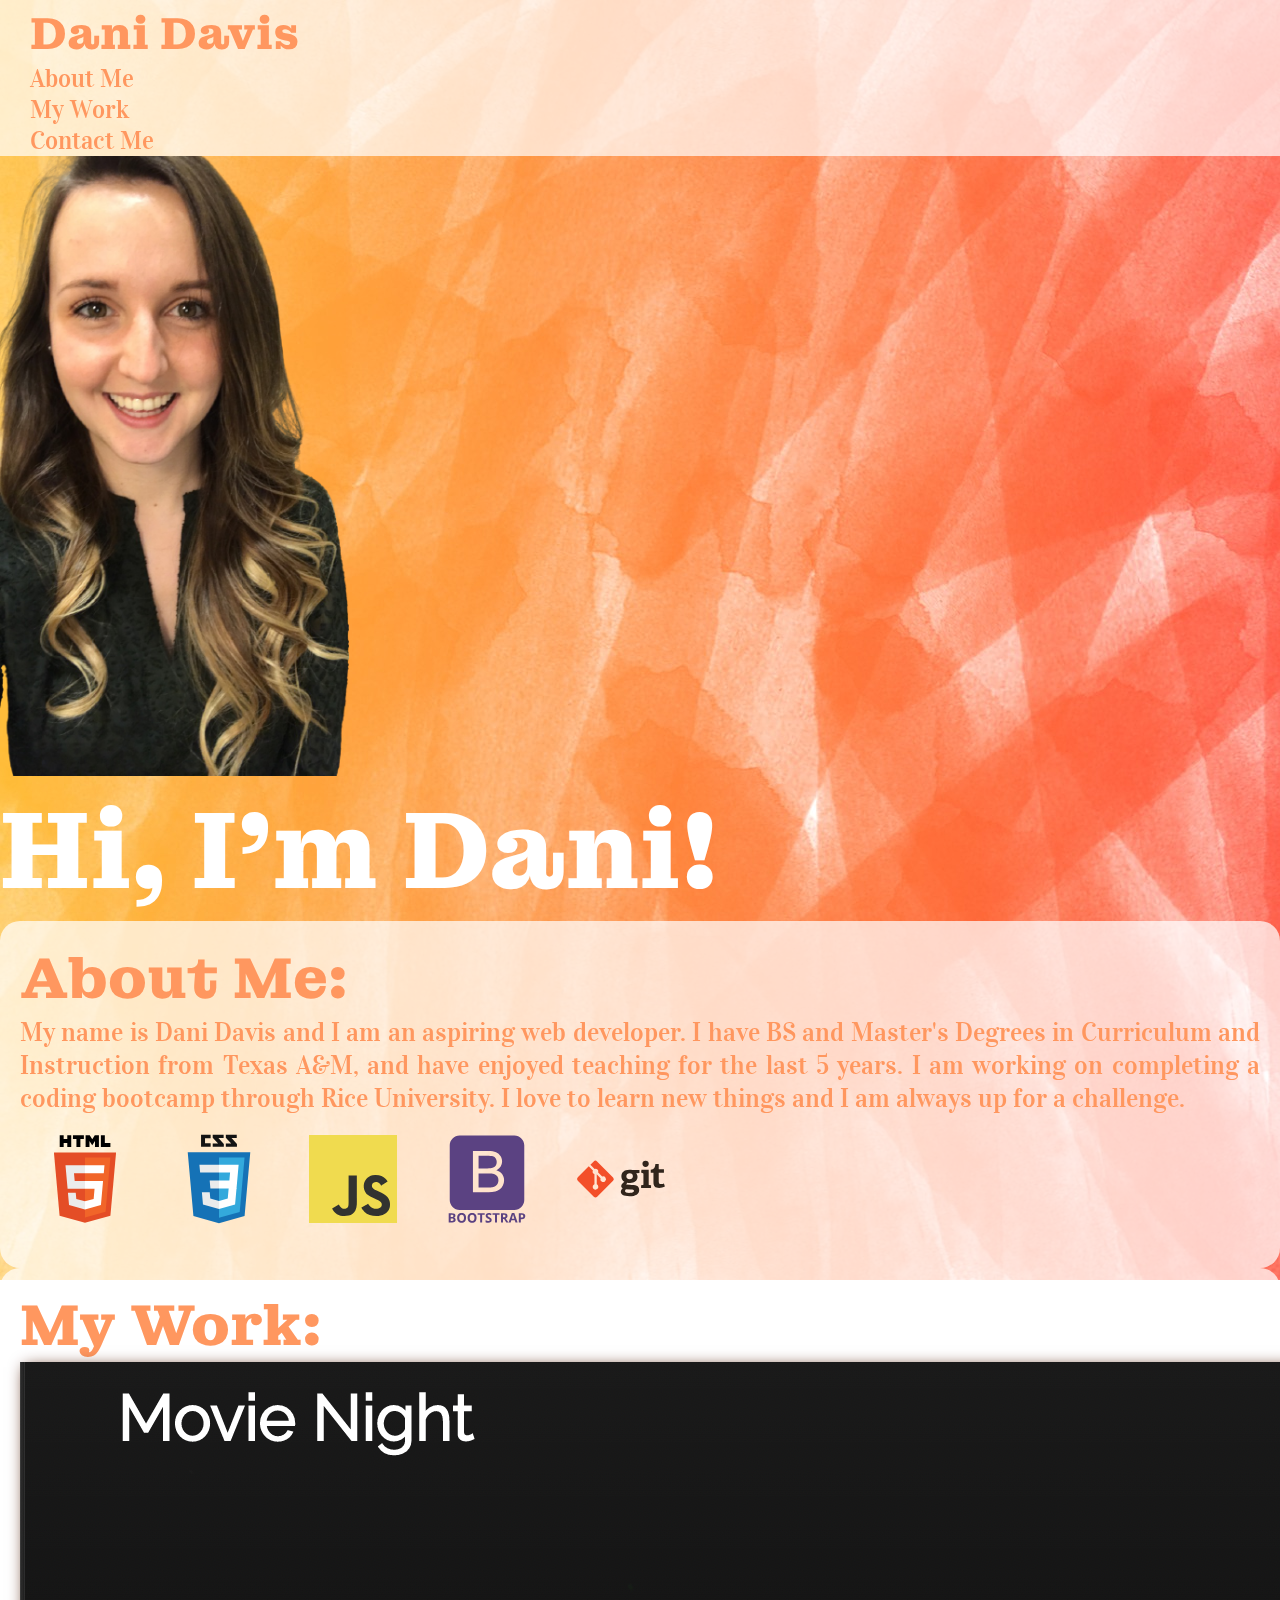
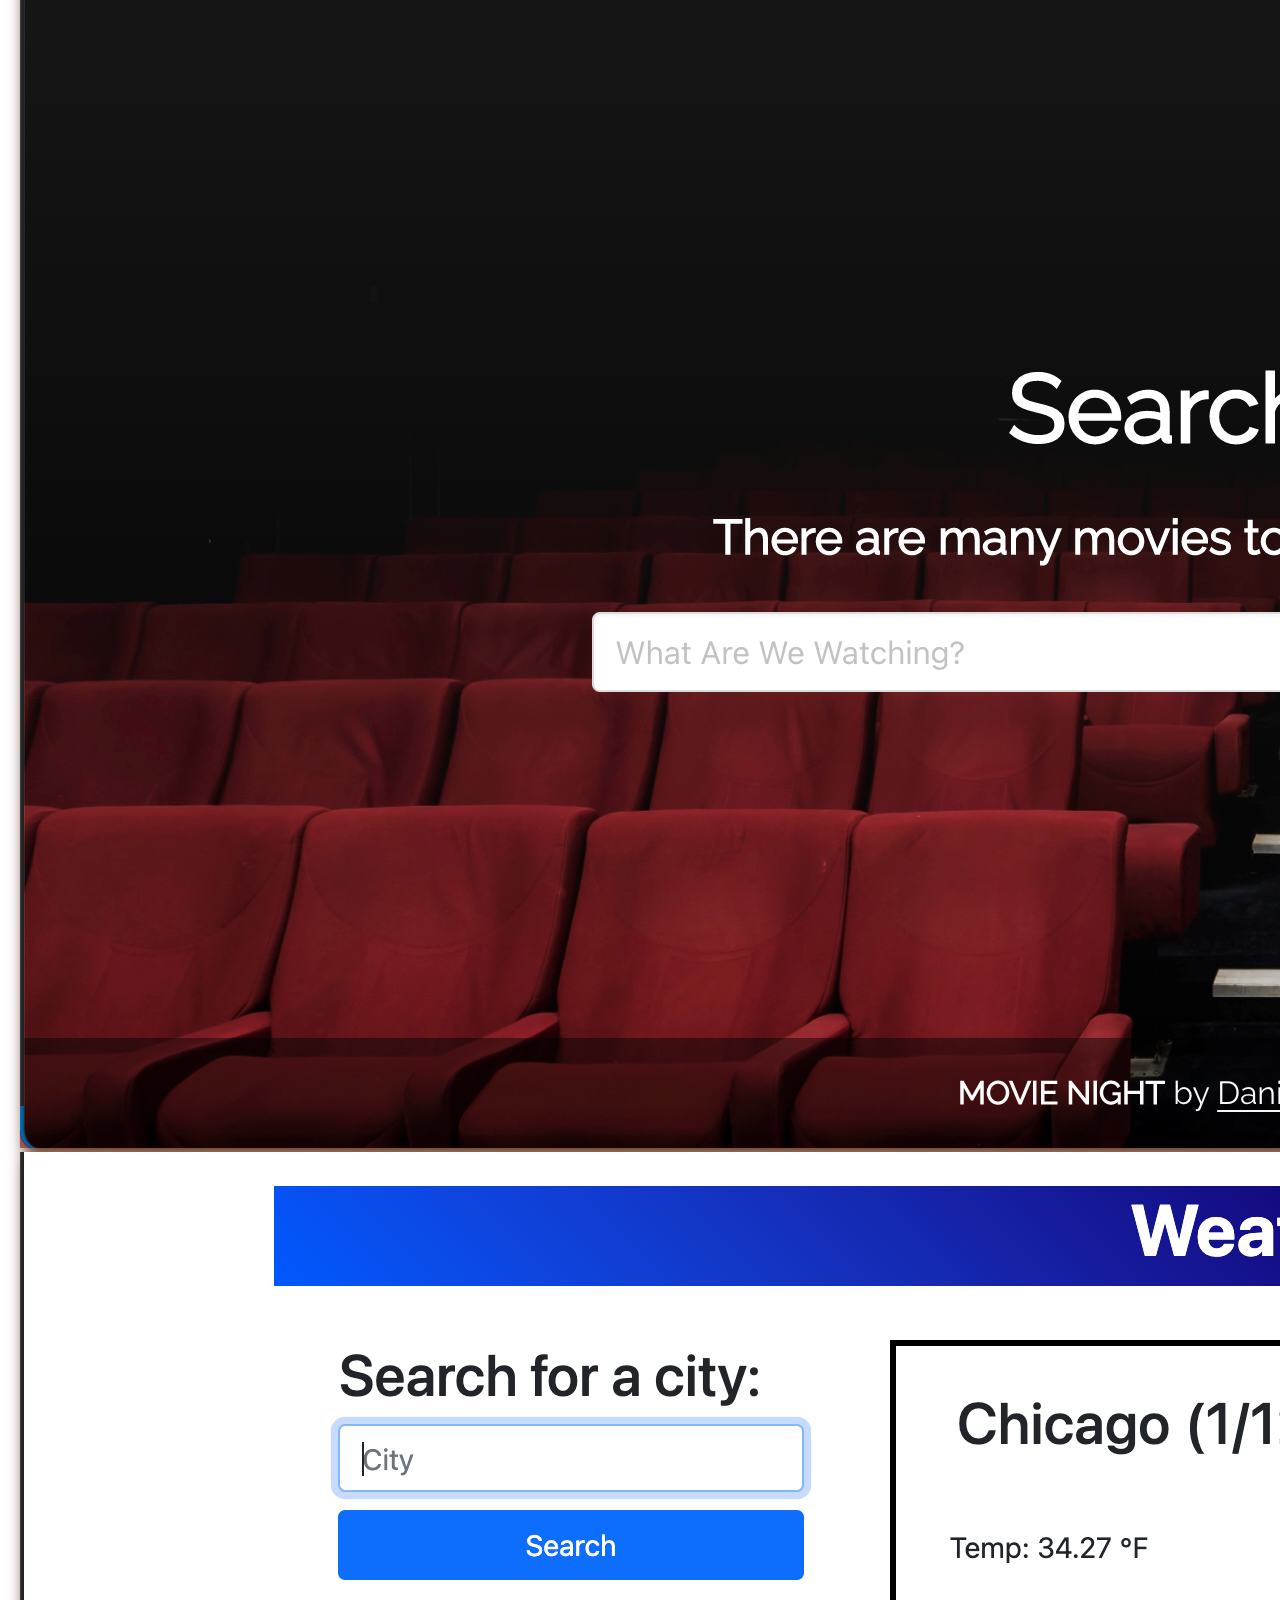
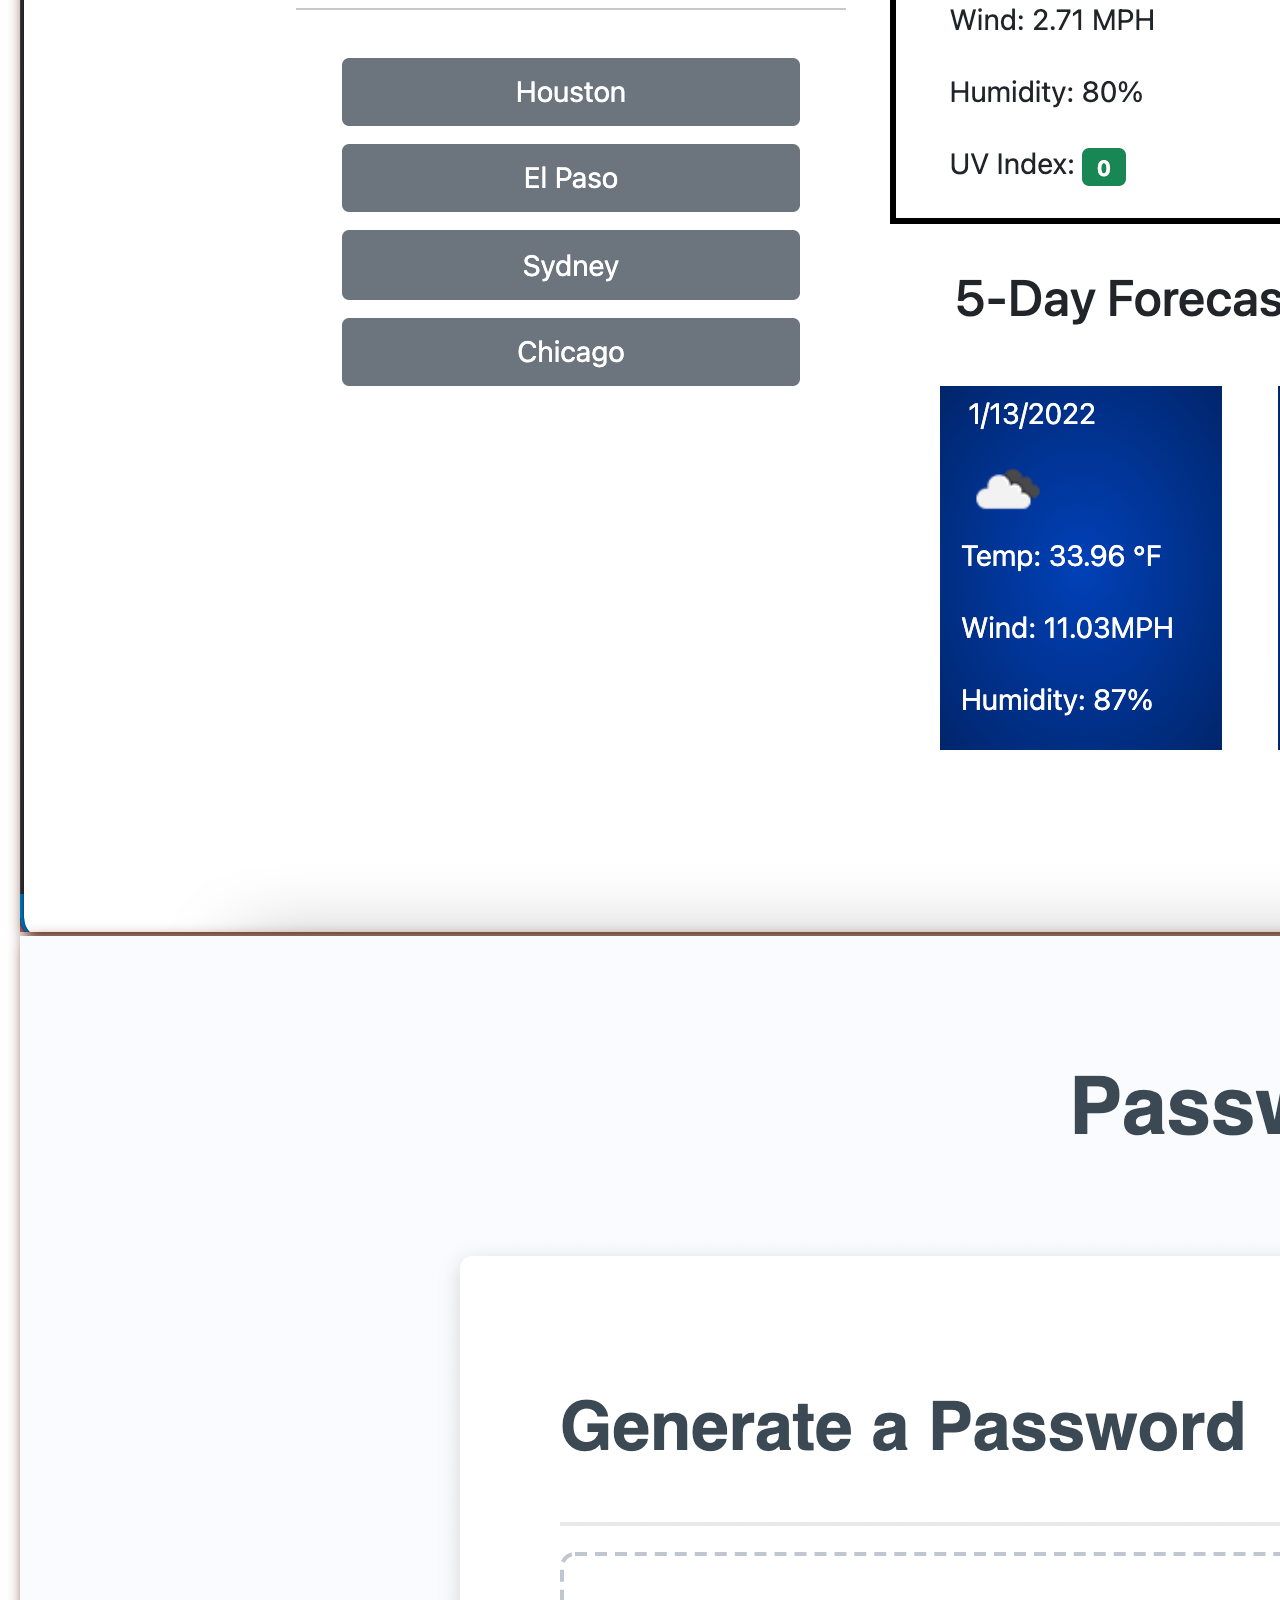
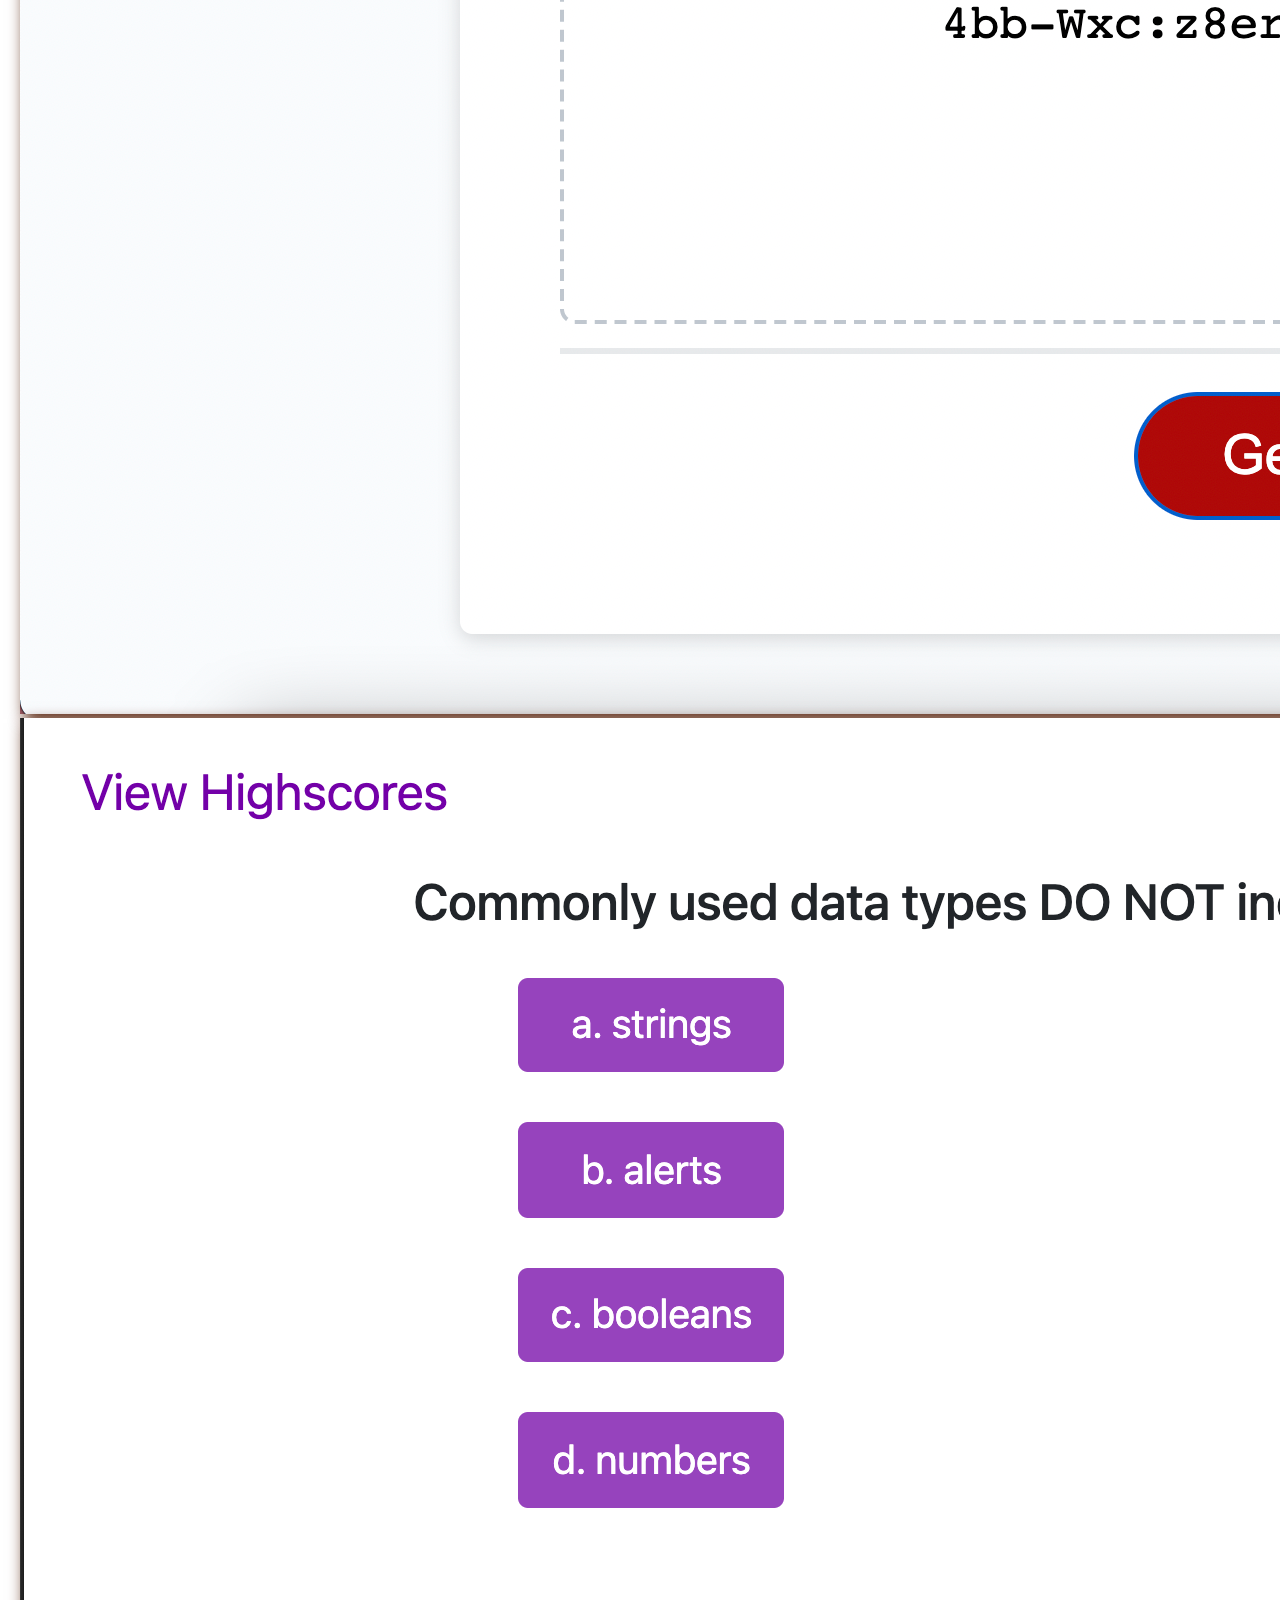
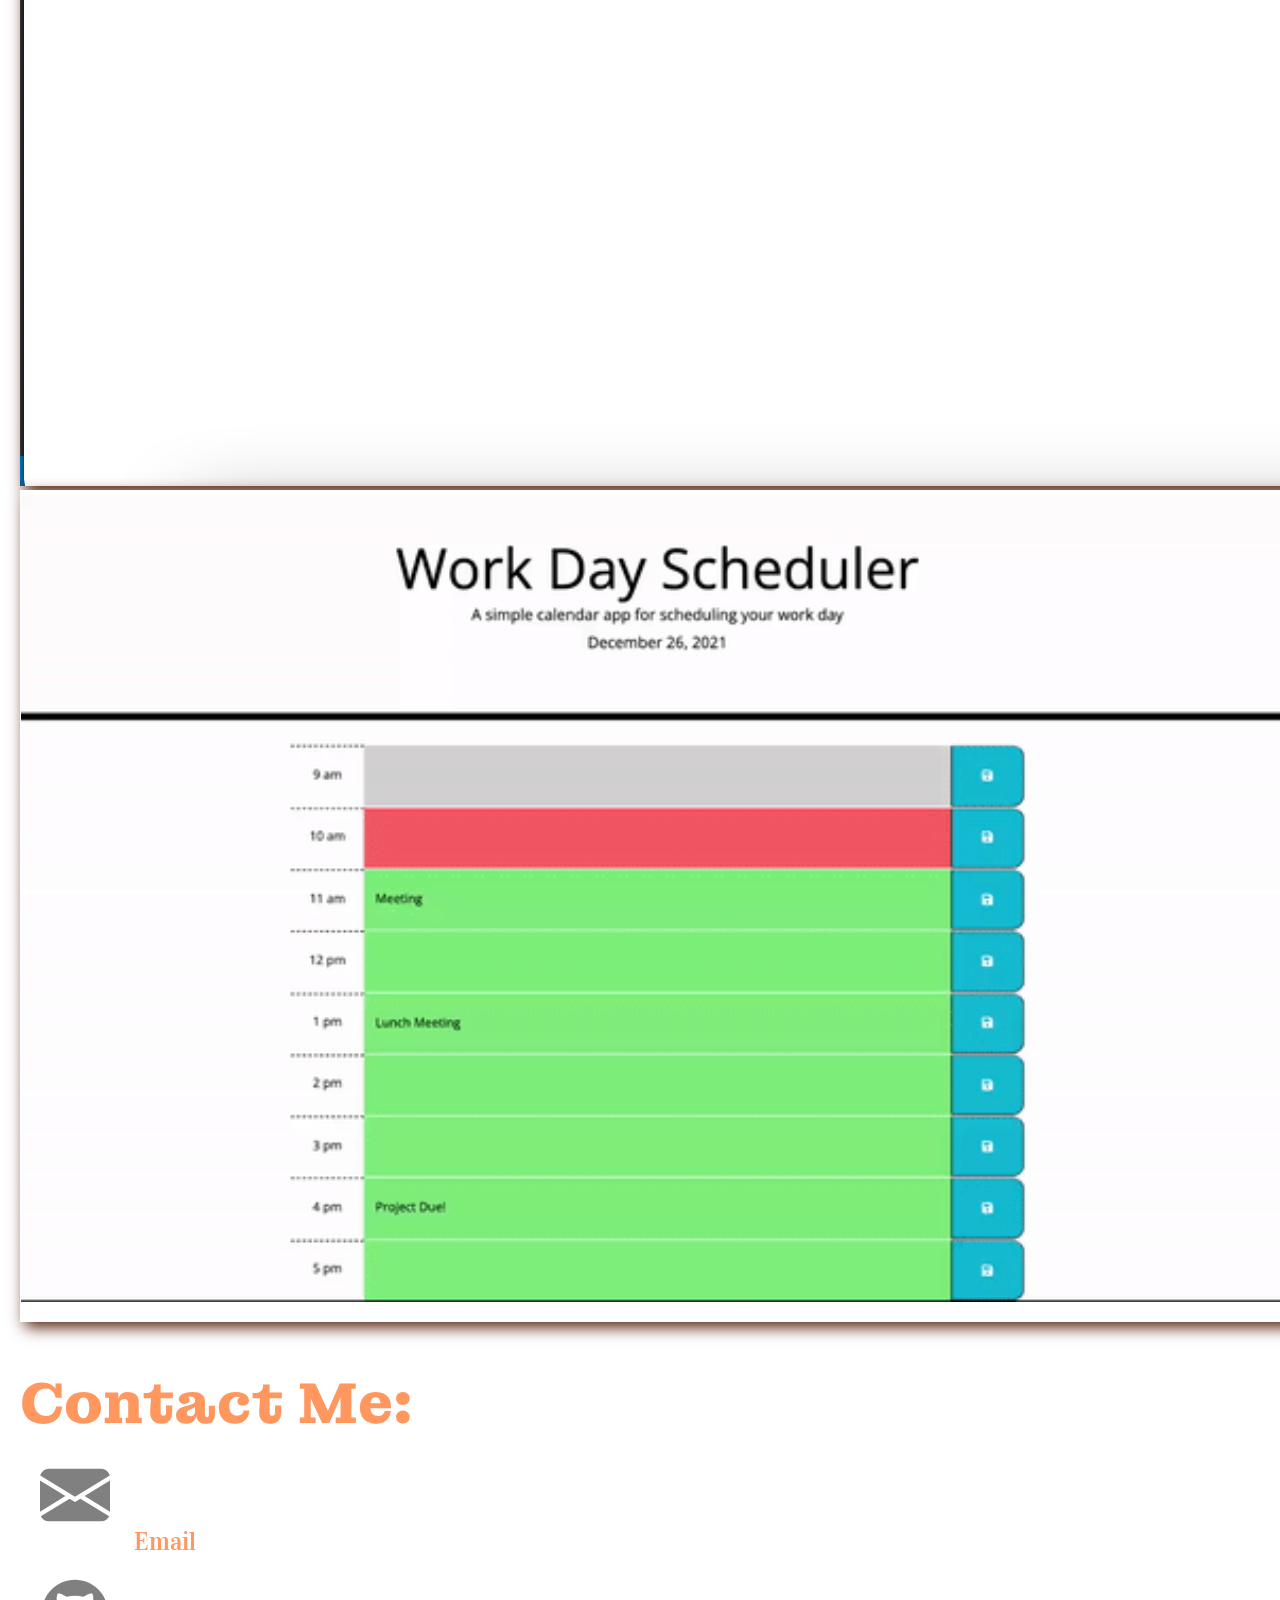
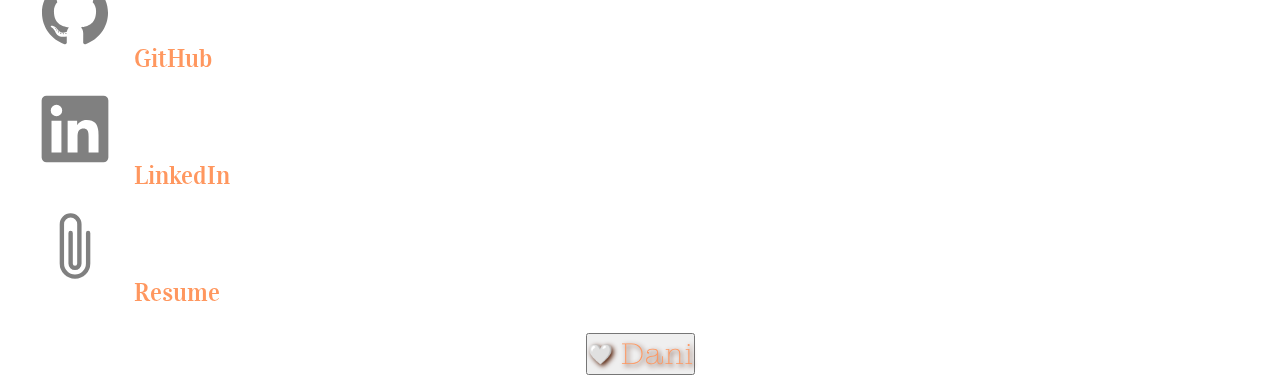
<file: updated-index.html>
<!DOCTYPE html>
<html lang="en">

<head>
    <meta charset="UTF-8" />
    <meta name="viewport" content="width=device-width, initial-scale=1, minimum-scale=1" />
    <link rel="preconnect" href="https://fonts.googleapis.com">
    <link rel="preconnect" href="https://fonts.gstatic.com" crossorigin>
    <link
        href="https://fonts.googleapis.com/css2?family=Montagu+Slab:wght@500&family=Neuton:wght@300&family=Vidaloka&display=swap"
        rel="stylesheet">
    <link href="https://cdn.jsdelivr.net/npm/bootstrap@5.1.3/dist/css/bootstrap.min.css" rel="stylesheet"
        integrity="sha384-1BmE4kWBq78iYhFldvKuhfTAU6auU8tT94WrHftjDbrCEXSU1oBoqyl2QvZ6jIW3" crossorigin="anonymous">
    <link rel="stylesheet" href="./assets/css/new-styles.css">
    <title>Dani Davis</title>
</head>

<body>
    <img src="./assets/images/new-portfolio-bg.jpeg" alt="" class="bg" />

    <!--HEADER-->
    <header class="">
        <!--main page link-->
        <div class="navbar align-items-center" id="nav-bar">
            <h1 class="nav-item">
                <a href="./index.html" class="navbar-brand">Dani Davis</a>
            </h1>
            <!--page navigation links-->
            <nav>
                <ul class="nav justify-content-end">
                    <li class="nav-item">
                        <a href="#about-me-section" class="nav-link">About Me</a>
                    </li>
                    <li class="nav-item">
                        <a href="#my-work-section" class="nav-link">My Work</a>
                    </li>
                    <li class="nav-item">
                        <a href="#contact-me-section" class="nav-link">Contact Me</a>
                    </li>
                </ul>
            </nav>
        </div>
    </header>
    <!--end header and navigation-->
    <div class="container" id="intro-section">
        <div class="row justify-content-center">
            <div class="col-4 d-flex align-items-center justify-content-center">
                <img class="img-fluid" src="./assets/images/new-hero-img.png" alt="Dani's Photo" />
            </div>
            <div class="col-8 d-flex align-items-center justify-content-center">

                <h1>Hi, I'm Dani!</h1>
            </div>
        </div>
    </div>
    <div class="container" id="about-me-section">
        <div class="row justify-content-center">
            <div class="col-11 mt-5">
                <div class="container">
                    <div class="row" id="about-me-content">
                        <h2 class="text-center">About Me:</h2>
                        <p class="col-12">
                            My name is Dani Davis and I am an aspiring web developer. I have BS and Master's Degrees in
                            Curriculum and Instruction from Texas A&M, and have enjoyed teaching for the last 5 years. I
                            am working on completing a coding bootcamp through Rice University. I love to learn new
                            things and I am always up for a challenge.
                        </p>

                        <div class="col-12 d-flex justify-content-center">

                            <!-- icons html css js bootstrap? github-->
                            <svg viewBox="0 0 128 128">
                                <path fill="#E44D26"
                                    d="M27.854 116.354l-8.043-90.211h88.378l-8.051 90.197-36.192 10.033z"></path>
                                <path fill="#F16529" d="M64 118.704l29.244-8.108 6.881-77.076H64z"></path>
                                <path fill="#EBEBEB"
                                    d="M64 66.978H49.359l-1.01-11.331H64V44.583H36.257l.264 2.969 2.72 30.489H64zm0 28.733l-.049.013-12.321-3.328-.788-8.823H39.735l1.55 17.372 22.664 6.292.051-.015z">
                                </path>
                                <path
                                    d="M28.034 1.627h5.622v5.556H38.8V1.627h5.623v16.822H38.8v-5.633h-5.143v5.633h-5.623V1.627zm23.782 5.579h-4.95V1.627h15.525v5.579h-4.952v11.243h-5.623V7.206zm13.039-5.579h5.862l3.607 5.911 3.603-5.911h5.865v16.822h-5.601v-8.338l-3.867 5.981h-.098l-3.87-5.981v8.338h-5.502V1.627zm21.736 0h5.624v11.262h7.907v5.561H86.591V1.627z">
                                </path>
                                <path fill="#fff"
                                    d="M63.962 66.978v11.063h13.624L76.302 92.39l-12.34 3.331v11.51l22.682-6.286.166-1.87 2.6-29.127.27-2.97h-2.982zm0-22.395v11.064h26.725l.221-2.487.505-5.608.265-2.969z">
                                </path>
                            </svg>
                            <svg viewBox="0 0 128 128">
                                <path fill="#131313"
                                    d="M89.234 5.856H81.85l7.679 8.333v3.967H73.713v-4.645h7.678l-7.678-8.333V1.207h15.521v4.649zm-18.657 0h-7.384l7.679 8.333v3.967H55.055v-4.645h7.679l-7.679-8.333V1.207h15.522v4.649zm-18.474.19h-7.968v7.271h7.968v4.839H38.471V1.207h13.632v4.839z">
                                </path>
                                <path fill="#1572B6"
                                    d="M27.613 116.706l-8.097-90.813h88.967l-8.104 90.798-36.434 10.102-36.332-10.087z">
                                </path>
                                <path fill="#33A9DC" d="M64.001 119.072l29.439-8.162 6.926-77.591H64.001v85.753z">
                                </path>
                                <path fill="#fff"
                                    d="M64 66.22h14.738l1.019-11.405H64V43.677h27.929l-.267 2.988-2.737 30.692H64V66.22z">
                                </path>
                                <path fill="#EBEBEB"
                                    d="M64.067 95.146l-.049.014-12.404-3.35-.794-8.883H39.641l1.561 17.488 22.814 6.333.052-.015V95.146z">
                                </path>
                                <path fill="#fff"
                                    d="M77.792 76.886L76.45 91.802l-12.422 3.353v11.588l22.833-6.328.168-1.882 1.938-21.647H77.792z">
                                </path>
                                <path fill="#EBEBEB"
                                    d="M64.039 43.677v11.137H37.136l-.224-2.503-.507-5.646-.267-2.988h27.901zM64 66.221v11.138H51.753l-.223-2.503-.508-5.647-.267-2.988H64z">
                                </path>
                            </svg>
                            <svg viewBox="0 0 128 128">
                                <path fill="#F0DB4F" d="M1.408 1.408h125.184v125.185H1.408z"></path>
                                <path fill="#323330"
                                    d="M116.347 96.736c-.917-5.711-4.641-10.508-15.672-14.981-3.832-1.761-8.104-3.022-9.377-5.926-.452-1.69-.512-2.642-.226-3.665.821-3.32 4.784-4.355 7.925-3.403 2.023.678 3.938 2.237 5.093 4.724 5.402-3.498 5.391-3.475 9.163-5.879-1.381-2.141-2.118-3.129-3.022-4.045-3.249-3.629-7.676-5.498-14.756-5.355l-3.688.477c-3.534.893-6.902 2.748-8.877 5.235-5.926 6.724-4.236 18.492 2.975 23.335 7.104 5.332 17.54 6.545 18.873 11.531 1.297 6.104-4.486 8.08-10.234 7.378-4.236-.881-6.592-3.034-9.139-6.949-4.688 2.713-4.688 2.713-9.508 5.485 1.143 2.499 2.344 3.63 4.26 5.795 9.068 9.198 31.76 8.746 35.83-5.176.165-.478 1.261-3.666.38-8.581zM69.462 58.943H57.753l-.048 30.272c0 6.438.333 12.34-.714 14.149-1.713 3.558-6.152 3.117-8.175 2.427-2.059-1.012-3.106-2.451-4.319-4.485-.333-.584-.583-1.036-.667-1.071l-9.52 5.83c1.583 3.249 3.915 6.069 6.902 7.901 4.462 2.678 10.459 3.499 16.731 2.059 4.082-1.189 7.604-3.652 9.448-7.401 2.666-4.915 2.094-10.864 2.07-17.444.06-10.735.001-21.468.001-32.237z">
                                </path>
                            </svg>
                            <svg viewBox="0 0 128 128">
                                <path fill="#5B4282"
                                    d="M9.531 112.586h4.161c1.896 0 3.273.27 4.129.81.857.54 1.285 1.398 1.285 2.575 0 .799-.188 1.454-.563 1.966s-.874.82-1.496.924v.091c.848.189 1.459.543 1.834 1.061s.563 1.207.563 2.067c0 1.22-.44 2.171-1.322 2.854-.881.683-2.078 1.024-3.59 1.024H9.531v-13.372zm2.835 5.296h1.646c.768 0 1.325-.119 1.669-.356.345-.238.517-.631.517-1.18 0-.512-.187-.879-.562-1.102s-.968-.334-1.779-.334h-1.491v2.972zm0 2.25v3.485h1.848c.78 0 1.356-.149 1.729-.448s.558-.756.558-1.372c0-1.109-.793-1.665-2.378-1.665h-1.757zm21.886-.878c0 2.213-.549 3.915-1.646 5.104s-2.67 1.784-4.719 1.784-3.622-.595-4.719-1.784c-1.098-1.189-1.646-2.896-1.646-5.122s.55-3.925 1.651-5.099 2.678-1.761 4.733-1.761 3.626.592 4.715 1.774c1.087 1.183 1.631 2.885 1.631 5.104zm-9.758 0c0 1.494.283 2.619.851 3.375.567.756 1.414 1.134 2.542 1.134 2.262 0 3.393-1.503 3.393-4.509 0-3.012-1.125-4.518-3.375-4.518-1.128 0-1.979.379-2.552 1.139s-.859 1.885-.859 3.379zm24.667 0c0 2.213-.549 3.915-1.646 5.104s-2.67 1.784-4.719 1.784-3.622-.595-4.719-1.784c-1.098-1.189-1.646-2.896-1.646-5.122s.55-3.925 1.651-5.099 2.678-1.761 4.733-1.761 3.626.592 4.715 1.774c1.086 1.183 1.631 2.885 1.631 5.104zm-9.759 0c0 1.494.283 2.619.851 3.375.567.756 1.414 1.134 2.542 1.134 2.262 0 3.393-1.503 3.393-4.509 0-3.012-1.125-4.518-3.375-4.518-1.128 0-1.979.379-2.552 1.139s-.859 1.885-.859 3.379zm17.688 6.704h-2.835v-11.012h-3.631v-2.36h10.097v2.36H57.09v11.012zm13.581-3.713c0 1.208-.434 2.159-1.303 2.854-.869.695-2.078 1.043-3.626 1.043-1.427 0-2.689-.269-3.786-.805v-2.634c.902.402 1.666.686 2.291.851s1.196.247 1.715.247c.622 0 1.099-.119 1.431-.356.333-.238.499-.591.499-1.061 0-.262-.073-.495-.219-.7-.146-.204-.361-.401-.645-.59s-.861-.491-1.733-.905c-.817-.384-1.43-.753-1.838-1.107a4.158 4.158 0 01-.979-1.234c-.244-.47-.366-1.019-.366-1.646 0-1.183.401-2.113 1.203-2.79s1.91-1.015 3.325-1.015c.695 0 1.358.082 1.989.247.631.165 1.291.396 1.98.695l-.915 2.204c-.713-.292-1.303-.497-1.77-.613a5.69 5.69 0 00-1.376-.174c-.537 0-.948.125-1.235.375-.287.25-.43.576-.43.979 0 .25.058.468.174.654.116.186.3.366.553.54.253.174.852.486 1.797.938 1.25.598 2.107 1.197 2.57 1.797s.694 1.334.694 2.206zm7.583 3.713h-2.835v-11.012h-3.631v-2.36h10.097v2.36h-3.631v11.012zm8.524-5.131v5.131h-2.835v-13.372h3.896c1.817 0 3.161.331 4.033.992.872.662 1.308 1.667 1.308 3.014 0 .787-.216 1.486-.649 2.099s-1.046 1.093-1.838 1.44c2.012 3.006 3.323 4.948 3.933 5.826H91.48l-3.192-5.131h-1.51zm0-2.305h.915c.896 0 1.558-.149 1.985-.448s.64-.769.64-1.409c0-.634-.218-1.085-.654-1.354-.436-.268-1.111-.402-2.026-.402h-.86v3.613zm17.716 7.436l-.97-3.183h-4.875l-.97 3.183h-3.055l4.719-13.426h3.466l4.738 13.426h-3.053zm-1.647-5.561a1027.84 1027.84 0 01-1.514-4.893 13.862 13.862 0 01-.242-.896c-.201.78-.777 2.71-1.729 5.789h3.485zm15.622-3.64c0 1.439-.45 2.54-1.349 3.301-.899.763-2.178 1.144-3.837 1.144h-1.216v4.756h-2.835v-13.372h4.271c1.622 0 2.855.349 3.7 1.047.844.699 1.266 1.74 1.266 3.124zm-6.402 2.122H113c.872 0 1.524-.172 1.957-.517.433-.345.649-.846.649-1.504 0-.665-.182-1.156-.544-1.473-.363-.317-.932-.476-1.706-.476h-1.29v3.97zm-38.116-62.12c-1.983-.653-4.838-.759-8.565-.759H52v20h14.424c2.502 0 4.259-.249 5.271-.437 1.783-.318 3.274-.93 4.472-1.676 1.198-.744 2.183-1.869 2.955-3.293.771-1.424 1.158-3.087 1.158-4.951 0-2.184-.559-3.98-1.677-5.59-1.117-1.611-2.668-2.642-4.652-3.294zm-2.056-8.612c1.97-.586 3.455-1.646 4.452-3.003.999-1.357 1.498-3.103 1.498-5.154 0-1.943-.466-3.675-1.398-5.154-.932-1.478-2.263-2.481-3.992-3.027-1.732-.544-4.7-.809-8.906-.809H52v18h12.507c3.435 0 5.897-.399 7.388-.853zM117 16.126C117 8.324 110.675 2 102.873 2H25.127C17.325 2 11 8.324 11 16.126v77.748C11 101.676 17.325 108 25.127 108h77.746c7.802 0 14.127-6.324 14.127-14.126V16.126zM86.57 73.27c-1.157 2.356-2.589 4.173-4.292 5.451-1.704 1.277-3.841 2.446-6.41 3.098A38.022 38.022 0 0166.424 83H44V24h22.065c4.473 0 8.059.62 10.761 1.804 2.703 1.185 4.818 3.021 6.351 5.483 1.53 2.463 2.296 5.046 2.296 7.735 0 2.502-.68 4.861-2.036 7.071-1.358 2.21-3.408 3.995-6.15 5.352 3.54 1.038 6.263 2.811 8.166 5.313 1.903 2.503 2.855 5.458 2.855 8.866-.001 2.742-.579 5.291-1.738 7.646z">
                                </path>
                            </svg>
                            <svg viewBox="0 0 128 128">
                                <path fill="#31251C"
                                    d="M76.397 55.676c-2.737 0-4.775 1.344-4.775 4.579 0 2.437 1.343 4.129 4.628 4.129 2.784 0 4.676-1.641 4.676-4.23 0-2.934-1.693-4.478-4.529-4.478zm-5.471 22.84c-.648.795-1.294 1.64-1.294 2.637 0 1.989 2.536 2.587 6.021 2.587 2.885 0 6.816-.202 6.816-2.885 0-1.595-1.892-1.693-4.281-1.843l-7.262-.496zm14.725-22.69c.895 1.145 1.842 2.737 1.842 5.026 0 5.522-4.329 8.756-10.597 8.756-1.594 0-3.037-.198-3.932-.447l-1.642 2.637 4.875.297c8.608.549 13.682.798 13.682 7.413 0 5.723-5.024 8.955-13.682 8.955-9.006 0-12.438-2.289-12.438-6.218 0-2.24.996-3.431 2.737-5.076-1.643-.694-2.189-1.937-2.189-3.281 0-1.095.547-2.09 1.443-3.036.896-.944 1.891-1.891 3.084-2.985-2.438-1.194-4.278-3.781-4.278-7.464 0-5.721 3.781-9.65 11.393-9.65 2.14 0 3.435.197 4.578.498h9.703v4.228l-4.579.347zm13.332-9.04c-2.837 0-4.479-1.643-4.479-4.48 0-2.833 1.642-4.377 4.479-4.377 2.886 0 4.527 1.543 4.527 4.377.001 2.837-1.641 4.48-4.527 4.48zm-6.42 29.9v-3.929l2.539-.348c.696-.1.795-.249.795-.997V56.785c0-.546-.148-.896-.647-1.044l-2.687-.946.547-4.028h10.301v20.646c0 .798.048.896.796.997l2.538.348v3.929H92.563v-.001zm33.857-1.93c-2.141 1.043-5.274 1.99-8.112 1.99-5.92 0-8.158-2.386-8.158-8.011V55.7c0-.297 0-.497-.399-.497h-3.482v-4.428c4.38-.499 6.12-2.688 6.667-8.111h4.728v7.067c0 .347 0 .498.398.498h7.015v4.975h-7.413v11.89c0 2.935.697 4.079 3.383 4.079 1.395 0 2.836-.347 4.03-.795l1.343 4.378z">
                                </path>
                                <path fill="#F34F29"
                                    d="M52.7 61.7L29.951 38.952a3.355 3.355 0 00-4.744 0l-4.724 4.724 5.991 5.992a3.983 3.983 0 014.1.956 3.988 3.988 0 01.947 4.125l5.775 5.775a3.988 3.988 0 014.125 6.593 3.992 3.992 0 01-6.516-4.342l-5.386-5.386-.001 14.174a3.992 3.992 0 011.056 6.401 3.993 3.993 0 11-4.339-6.518V57.141a3.99 3.99 0 01-2.167-5.236l-5.906-5.908L2.563 61.595a3.356 3.356 0 000 4.747L25.312 89.09a3.357 3.357 0 004.746 0L52.7 66.446a3.355 3.355 0 000-4.746z">
                                </path>
                                <path fill="none" d="M1.58 37.928h124.84v52.143H1.58z"></path>
                            </svg>
                        </div>

                    </div>
                </div>
            </div>
        </div>
    </div>
    <div class="container mt-5" id="my-work-section">
        <div class="row justify-content-center">
            <div class="col-11 mt-5">
                <div id="my-work-content">
                    <h2 class="text-center">My Work:</h2>
                    <div class="container">
                        <div class="row justify-content-center m-5">
                            <img class="col-7 img-fluid rounded-3" src="./assets/images/screenshot-movie-night.png" />
                        </div>
                        <div class="row justify-content-around m-5">
                            <img class="img-fluid col-5 rounded-3"
                                src="./assets/images/screenshot-weather-dashboard.png" />
                            <img class="img-fluid col-5 rounded-3"
                                src="./assets/images/screenshot-password-generator.png" />
                        </div>
                        <div class="row justify-content-around m-5">
                            <img class="img-fluid col-5 rounded-3" src="./assets/images/screenshot-code-quiz.png" />
                            <img class="img-fluid col-5 rounded-3"
                                src="./assets/images/screenshot-workday-scheduler.png" />

                        </div>

                    </div>
                </div>
            </div>
        </div>
    </div>
    <div class="container mt-5 mb-5" id="contact-me-section">
        <div class="row justify-content-center">
            <div class="col-11 mt-5 mb-5">
                <div id="contact-me-content">
                    <h2 class="text-center">Contact Me:</h2>
                    <div class="d-flex justify-content-center align-items-center">
                        <!-- email -->
                        <svg xmlns="http://www.w3.org/2000/svg" width="70" height="70" fill="#808080"
                            class="bi bi-envelope-fill" viewBox="0 0 16 16">
                            <path
                                d="M.05 3.555A2 2 0 0 1 2 2h12a2 2 0 0 1 1.95 1.555L8 8.414.05 3.555ZM0 4.697v7.104l5.803-3.558L0 4.697ZM6.761 8.83l-6.57 4.027A2 2 0 0 0 2 14h12a2 2 0 0 0 1.808-1.144l-6.57-4.027L8 9.586l-1.239-.757Zm3.436-.586L16 11.801V4.697l-5.803 3.546Z" />
                        </svg>
                        <a href="mailto: danidavis321@gmail.com">Email</a>
                    </div>
                    <div class="d-flex justify-content-center align-items-center">
                        <!-- github -->
                        <svg viewBox="0 0 128 128">
                            <g fill="#808080">
                                <path fill-rule="evenodd" clip-rule="evenodd"
                                    d="M64 5.103c-33.347 0-60.388 27.035-60.388 60.388 0 26.682 17.303 49.317 41.297 57.303 3.017.56 4.125-1.31 4.125-2.905 0-1.44-.056-6.197-.082-11.243-16.8 3.653-20.345-7.125-20.345-7.125-2.747-6.98-6.705-8.836-6.705-8.836-5.48-3.748.413-3.67.413-3.67 6.063.425 9.257 6.223 9.257 6.223 5.386 9.23 14.127 6.562 17.573 5.02.542-3.903 2.107-6.568 3.834-8.076-13.413-1.525-27.514-6.704-27.514-29.843 0-6.593 2.36-11.98 6.223-16.21-.628-1.52-2.695-7.662.584-15.98 0 0 5.07-1.623 16.61 6.19C53.7 35 58.867 34.327 64 34.304c5.13.023 10.3.694 15.127 2.033 11.526-7.813 16.59-6.19 16.59-6.19 3.287 8.317 1.22 14.46.593 15.98 3.872 4.23 6.215 9.617 6.215 16.21 0 23.194-14.127 28.3-27.574 29.796 2.167 1.874 4.097 5.55 4.097 11.183 0 8.08-.07 14.583-.07 16.572 0 1.607 1.088 3.49 4.148 2.897 23.98-7.994 41.263-30.622 41.263-57.294C124.388 32.14 97.35 5.104 64 5.104z">
                                </path>
                                <path
                                    d="M26.484 91.806c-.133.3-.605.39-1.035.185-.44-.196-.685-.605-.543-.906.13-.31.603-.395 1.04-.188.44.197.69.61.537.91zm2.446 2.729c-.287.267-.85.143-1.232-.28-.396-.42-.47-.983-.177-1.254.298-.266.844-.14 1.24.28.394.426.472.984.17 1.255zM31.312 98.012c-.37.258-.976.017-1.35-.52-.37-.538-.37-1.183.01-1.44.373-.258.97-.025 1.35.507.368.545.368 1.19-.01 1.452zm3.261 3.361c-.33.365-1.036.267-1.552-.23-.527-.487-.674-1.18-.343-1.544.336-.366 1.045-.264 1.564.23.527.486.686 1.18.333 1.543zm4.5 1.951c-.147.473-.825.688-1.51.486-.683-.207-1.13-.76-.99-1.238.14-.477.823-.7 1.512-.485.683.206 1.13.756.988 1.237zm4.943.361c.017.498-.563.91-1.28.92-.723.017-1.308-.387-1.315-.877 0-.503.568-.91 1.29-.924.717-.013 1.306.387 1.306.88zm4.598-.782c.086.485-.413.984-1.126 1.117-.7.13-1.35-.172-1.44-.653-.086-.498.422-.997 1.122-1.126.714-.123 1.354.17 1.444.663zm0 0">
                                </path>
                            </g>
                        </svg>
                        <a href="https://github.com/DaniDelia253">GitHub</a>
                    </div>
                    <div class="d-flex justify-content-center align-items-center">
                        <!-- linkedin -->
                        <svg viewBox="0 0 128 128">
                            <path fill="#808080"
                                d="M116 3H12a8.91 8.91 0 00-9 8.8v104.42a8.91 8.91 0 009 8.78h104a8.93 8.93 0 009-8.81V11.77A8.93 8.93 0 00116 3z">
                            </path>
                            <path fill="#fff"
                                d="M21.06 48.73h18.11V107H21.06zm9.06-29a10.5 10.5 0 11-10.5 10.49 10.5 10.5 0 0110.5-10.49M50.53 48.73h17.36v8h.24c2.42-4.58 8.32-9.41 17.13-9.41C103.6 47.28 107 59.35 107 75v32H88.89V78.65c0-6.75-.12-15.44-9.41-15.44s-10.87 7.36-10.87 15V107H50.53z">
                            </path>
                        </svg>
                        <a href="https://www.linkedin.com/in/danidelia253/">LinkedIn</a>

                    </div>
                    <div class="d-flex justify-content-center align-items-center">
                        <!-- resume -->
                        <svg xmlns="http://www.w3.org/2000/svg" width="70" height="70" fill="#808080"
                            class="bi bi-paperclip" viewBox="0 0 16 16">
                            <path
                                d="M4.5 3a2.5 2.5 0 0 1 5 0v9a1.5 1.5 0 0 1-3 0V5a.5.5 0 0 1 1 0v7a.5.5 0 0 0 1 0V3a1.5 1.5 0 1 0-3 0v9a2.5 2.5 0 0 0 5 0V5a.5.5 0 0 1 1 0v7a3.5 3.5 0 1 1-7 0V3z" />
                        </svg>
                        <a href="./assets/images/RESUME.pdf" target="_blank" download="Dani-Davis-Resume" alt="resume"
                            id="resume-button">Resume
                        </a>
                    </div>
                </div>
            </div>
        </div>
    </div>
    <footer>
        <button type="button" class="btn btn-lg btn-danger" data-bs-toggle="popover" title="Popover title" data-bs-content="And here's some amazing content. It's very engaging. Right?">        <h2>
            <span>🤍</span> Dani
        </h2></button>
        <!-- <h2>
            <span>🤍</span> Dani
        </h2> -->
    </footer>

</body>
</file>
<file: assets/css/new-styles.css>
* {
  box-sizing: border-box;
  margin: 0;
  padding: 0;
}

:root {
  --main-yellow: rgba(255, 191, 75, 1);
  --main-orange: rgba(255, 151, 95, 1);
  --main-red: rgba(255, 103, 84, 1);
  --grey-text: rgb(80, 80, 80);
}

body {
  --accent-font: "Montagu Slab", serif;
  --light-font: "Neuton", serif;
  --main-font: "Vidaloka", serif;
}

img.bg {
  z-index: -1;
  min-height: 100%;
  min-width: 1024px;
  width: 100%;
  height: auto;
  position: fixed;
  top: 0;
  left: 0;
}

#nav-bar {
  background-color: rgba(255, 255, 255, 0.699);
  padding: 5px 30px 0;
}

.nav-link,
.navbar-brand {
  text-decoration: none;
  color: var(--main-orange);
}

header ul {
  list-style-type: none;
  margin: 0;
  padding: 0;
}

.navbar-brand {
  font-family: var(--accent-font);
  font-size: 45px;
}

.navbar-brand:hover {
  font-size: 48px;
  text-shadow: 2px 2px 5px rgb(80, 25, 0);
  color: var(--main-orange);
}

header nav li {
  font-family: var(--main-font);
  font-size: 25px;
}

.nav-link:hover {
  font-size: 28px;
  text-shadow: 4px 3px 10px white;
  color: var(--main-orange);
  text-decoration: none;
}

#intro-section img {
  max-height: 620px;
}

#intro-section h1 {
  color: white;
  font-size: 110px;
  font-family: var(--accent-font);
}

#about-me-content,
#my-work-content,
#contact-me-content {
  background-color: rgba(255, 255, 255, 0.712);
  padding: 20px;
  border-radius: 20px;
}

#about-me-section h2,
#my-work-section h2,
#contact-me-section h2 {
  font-family: var(--accent-font);
  color: var(--main-orange);
  font-size: 58px;
}

#about-me-section p {
  color: var(--main-orange);
  font-family: var(--main-font);
  font-size: 26px;
  text-align: justify;
}

#about-me-section svg {
  max-height: 90px;
  margin: 20px;
}

#my-work-content img {
  padding: 0;
  box-shadow: 5px 5px 15px rgb(80, 25, 0);
}

#scheduler {
  max-height: 190px;
}

#my-work-content img:hover {
  box-shadow: 15px 15px 50px rgb(80, 25, 0);
}

#contact-me-section svg {
  max-height: 70px;
  margin: 20px;
  min-height: 70px;
}

#contact-me-section a {
  font-family: var(--main-font);
  font-size: 25px;
  text-decoration: none;
  color: var(--main-orange);
}

#contact-me-section a:hover {
  font-size: 28px;
  text-shadow: 4px 3px 10px white;
  color: var(--main-orange);
  text-decoration: none;
}

.modal-header {
  font-family: var(--light-font);
  background-image: url(../images/new-portfolio-bg.jpeg);
}

.modal-body a {
  font-family: var(--light-font);
  text-decoration: none;
  color: black;
}

footer {
  background-color: rgba(255, 255, 255, 0.753);
  padding: 5px;
  display: flex;
  justify-content: center;
  width: 100%;
}

footer h2 {
  color: var(--main-orange);
  font-family: var(--accent-font);
  font-size: 30px;
  font-weight: lighter;
  margin: 0;
  display: flex;
  align-items: center;
  text-shadow: 2px 2px 5px rgb(80, 25, 0);
}

footer h2 span {
  font-size: 20px;
  margin-right: 8px;
}

@media screen and (max-width: 1200px) {
  /* Specific to this particular image */
  #intro-section h1 {
    font-size: 90px;
  }
}

@media screen and (max-width: 1024px) {
  /* Specific to this particular image */
  img.bg {
    left: 50%;
    margin-left: -512px; /* 50% */
  }

  #about-me-section h2,
  #my-work-section h2,
  #contact-me-section h2 {
    font-size: 40px;
  }
  #about-me-section p {
    font-size: 24px;
  }

  #about-me-section svg {
    max-height: 80px;
    margin: 20px;
  }
}

@media screen and (max-width: 995px) {
  #intro-section h1 {
    font-size: 70px;
  }
  #nav-bar h1 {
    width: 100%;
    text-align: center;
  }
  #nav-bar nav {
    width: 100%;
    justify-content: center;
  }
  .my-work-img-container {
    margin: 0 !important;
  }
  .my-work-img {
    width: 100%;
    margin: 20px;
  }
}

@media screen and (max-width: 768px) {
  #intro-section h1 {
    font-size: 50px;
  }
  #img-container {
    width: 100%;
  }
  #img-container img {
    max-height: 550px;
  }
  #img-text {
    width: 100%;
  }
  #intro-section h1 {
    font-size: 80px;
  }
  #about-me-section p {
    font-size: 20px;
  }

  #about-me-section svg {
    max-height: 80px;
    margin: 5px;
  }
}

@media screen and (max-width: 575px) {
  .nav-link {
    font-size: 20px;
  }

  #img-container img {
    max-height: 450px;
  }

  #img-text h1 {
    font-size: 55px;
  }
}
</file>
